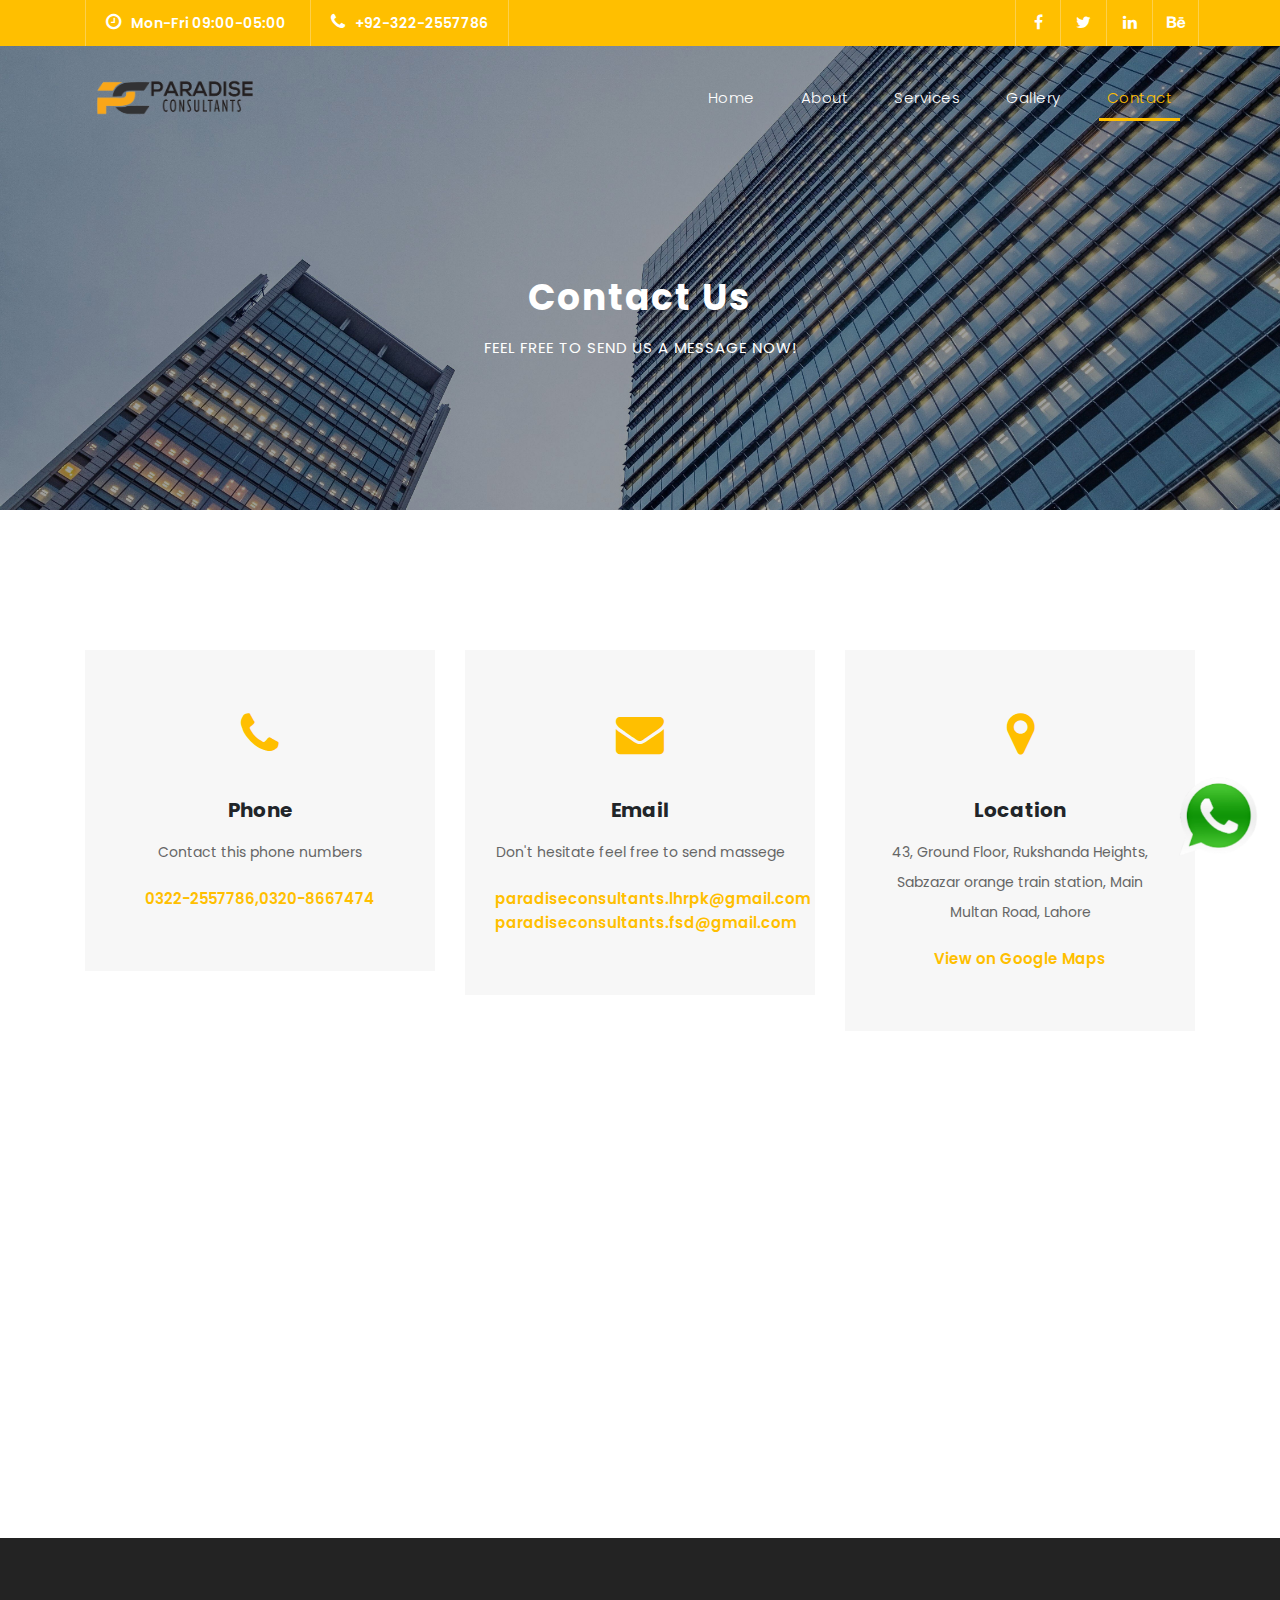
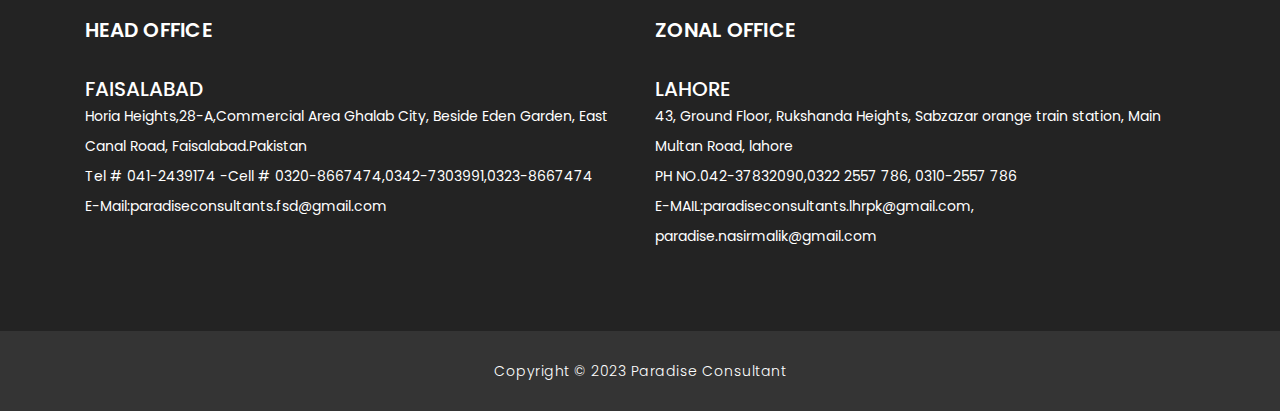
<file: contact.html>
<!DOCTYPE html>
<html lang="en">

  <head>

    <meta charset="utf-8">
    <meta name="viewport" content="width=device-width, initial-scale=1, shrink-to-fit=no">
    <meta name="description" content="">
    <meta name="author" content="TemplateMo">
    <link href="https://fonts.googleapis.com/css?family=Poppins:100,200,300,400,500,600,700,800,900&display=swap" rel="stylesheet">

    <title>Paradise Consultants</title>
      <!--shortcut logo-->
    <link rel="shortcut icon" type="image/png" href="assets/images/logo.png">
    <!-- Bootstrap core CSS -->
    <link href="vendor/bootstrap/css/bootstrap.min.css" rel="stylesheet">

    <!-- Additional CSS Files -->
    <link rel="stylesheet" href="assets/css/fontawesome.css">
    <link rel="stylesheet" href="assets/css/templatemo-finance-business.css">
    <link rel="stylesheet" href="assets/css/owl.css">
<!--

  paradise consultants
-->

    <style>
      .whatsapp_main
      {
        position: fixed;
        bottom: 40px;
        right: 20px;
        text-align: right;
        z-index: 10;
      }
    </style>
  </head>

  <body>

    <!-- ***** Preloader Start ***** -->
    <div id="preloader">
        <div class="jumper">
            <div></div>
            <div></div>
            <div></div>
        </div>
    </div>  
    <!-- ***** Preloader End ***** -->

    <!-- Header -->
    <div class="sub-header">
      <div class="container">
        <div class="row">
          <div class="col-md-8 col-xs-12">
            <ul class="left-info">
              <li><a href="#"><i class="fa fa-clock-o"></i>Mon-Fri 09:00-05:00</a></li>
              <li><a href="#"><i class="fa fa-phone"></i>+92-322-2557786</a></li>
            </ul>
          </div>
          <div class="col-md-4">
            <ul class="right-icons">
              <li><a href="#"><i class="fa fa-facebook"></i></a></li>
              <li><a href="#"><i class="fa fa-twitter"></i></a></li>
              <li><a href="#"><i class="fa fa-linkedin"></i></a></li>
              <li><a href="#"><i class="fa fa-behance"></i></a></li>
            </ul>
          </div>
        </div>
      </div>
    </div>
    
    <header class="">
      <nav class="navbar navbar-expand-lg">
        <div class="container">
          <a href="##"><img src="assets/images/logo.png" width="30%" class="logo_img"></a>
          <button class="navbar-toggler" type="button" data-toggle="collapse" data-target="#navbarResponsive" aria-controls="navbarResponsive" aria-expanded="false" aria-label="Toggle navigation">
            <span class="navbar-toggler-icon"></span>
          </button>
          <div class="collapse navbar-collapse" id="navbarResponsive">
            <ul class="navbar-nav ml-auto">
              <li class="nav-item">
                <a class="nav-link" href="index.html">Home
                  <span class="sr-only">(current)</span>
                </a>
              </li>
              <li class="nav-item">
                <a class="nav-link" href="about.html">About</a>
              </li>
              <li class="nav-item">
                <a class="nav-link" href="services.html">Services</a>
              </li>
              <li class="nav-item">
                <a class="nav-link" href="gallery.html">Gallery</a>
              </li>
              <li class="nav-item active">
                <a class="nav-link" href="contact.html">Contact</a>
              </li>
            </ul>
          </div>
        </div>
      </nav>
    </header>

    <div class="whatsapp_main">
      <a href="https://wa.me/+923222557786" target="_blank"><img src="whatsapp.png" width="17%" class="whatsapp_img"></a>
      </div>

    <!-- Page Content -->
    <div class="page-heading header-text">
      <div class="container">
        <div class="row">
          <div class="col-md-12">
            <h1>Contact Us</h1>
            <span>feel free to send us a message now!</span>
          </div>
        </div>
      </div>
    </div>

    <div class="contact-information">
      <div class="container">
        <div class="row">
          <div class="col-md-4">
            <div class="contact-item">
              <i class="fa fa-phone"></i>
              <h4>Phone</h4>
              <p>Contact this phone numbers</p>
              <a href="#">0322-2557786,0320-8667474</a>
            </div>
          </div>
          <div class="col-md-4">
            <div class="contact-item">
              <i class="fa fa-envelope"></i>
              <h4>Email</h4>
              <p>Don't hesitate feel free to send massege</p>
              <a href="#">paradiseconsultants.lhrpk@gmail.com</a>
              <a href="#">paradiseconsultants.fsd@gmail.com</a>
            </div>
          </div>
          <div class="col-md-4">
            <div class="contact-item">
              <i class="fa fa-map-marker"></i>
              <h4>Location</h4>
              <p>43, Ground Floor, Rukshanda Heights, Sabzazar orange train station, Main Multan Road, Lahore</p>
              <a href="https://www.google.com/maps/dir//paradise+consultants/data=!4m6!4m5!1m1!4e2!1m2!1m1!1s0x3919037c3390cbd1:0xe512751f7c2b54b0?sa=X&ved=2ahUKEwinz62775yBAxWzQaQEHWAeBngQ9Rd6BAg_EAA&hl=en&ved=2ahUKEwinz62775yBAxWzQaQEHWAeBngQ9Rd6BAhIEAQ">View on Google Maps</a>
            </div>
          </div>
        </div>
      </div>
    </div>

   

    <div id="map">
<!-- How to change your own map point
	1. Go to Google Maps
	2. Click on your location point
	3. Click "Share" and choose "Embed map" tab
	4. Copy only URL and paste it within the src="" field below
-->
      <iframe src="https://maps.google.com/maps?q=Av.+Lúcio+Costa,+Rio+de+Janeiro+-+RJ,+Brazil&t=&z=13&ie=UTF8&iwloc=&output=embed" width="100%" height="500px" frameborder="0" style="border:0" allowfullscreen></iframe>
    </div>

    <!-- Footer Starts Here -->
    <footer>
      <div class="container">
        <div class="row">
          <div class="col-md-6 footer-item">
            <h4>HEAD OFFICE</h4>
            <h5>FAISALABAD</h5>
            <p>Horia Heights,28-A,Commercial Area Ghalab City, Beside Eden Garden, East Canal Road, Faisalabad.Pakistan
            <p>Tel # 041-2439174 -Cell # 0320-8667474,0342-7303991,0323-8667474
            <p>E-Mail:paradiseconsultants.fsd@gmail.com
              
            </p>
            
          </div>
          
          <div class="col-md-6 footer-item">
            <h4>ZONAL OFFICE</h4>
            <h5>LAHORE</h5>
            <p>43, Ground Floor, Rukshanda Heights, Sabzazar orange train station, Main Multan Road, lahore
            <p>PH NO.042-37832090,0322 2557 786, 0310-2557 786
            <p>E-MAIL:paradiseconsultants.lhrpk@gmail.com, paradise.nasirmalik@gmail.com
            </p>
            
          </div>   
         
      
        </div>
      </div>
    </footer>
    
    <div class="sub-footer">
      <div class="container">
        <div class="row">
          <div class="col-md-12">
            <p>Copyright &copy; 2023 Paradise Consultant
            
             <a rel="nofollow noopener" href="##" target="_blank"></a></p>
          </div>
        </div>
      </div>
    </div>

    <!-- Bootstrap core JavaScript -->
    <script src="vendor/jquery/jquery.min.js"></script>
    <script src="vendor/bootstrap/js/bootstrap.bundle.min.js"></script>

    <!-- Additional Scripts -->
    <script src="assets/js/custom.js"></script>
    <script src="assets/js/owl.js"></script>
    <script src="assets/js/slick.js"></script>
    <script src="assets/js/accordions.js"></script>

    <script language = "text/Javascript"> 
      cleared[0] = cleared[1] = cleared[2] = 0; //set a cleared flag for each field
      function clearField(t){                   //declaring the array outside of the
      if(! cleared[t.id]){                      // function makes it static and global
          cleared[t.id] = 1;  // you could use true and false, but that's more typing
          t.value='';         // with more chance of typos
          t.style.color='#fff';
          }
      }
    </script>

  </body>
</html>
</file>
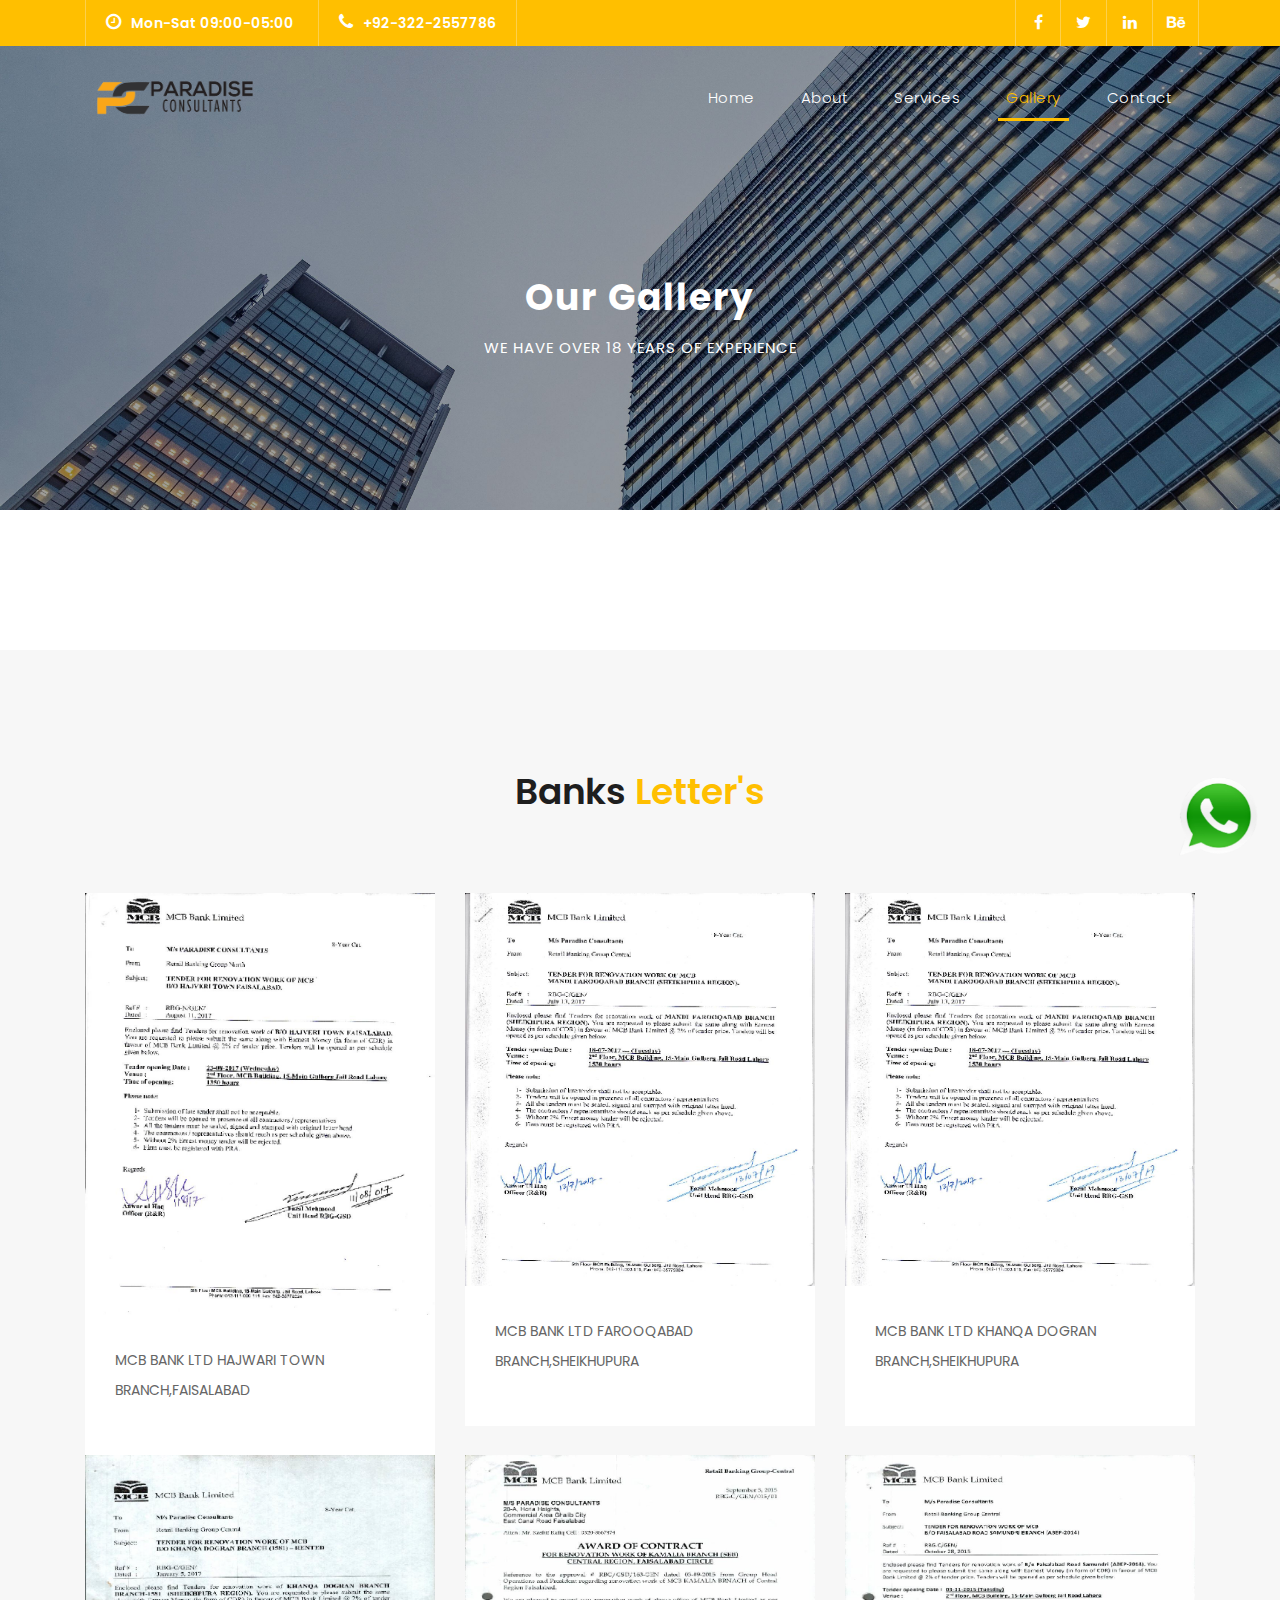
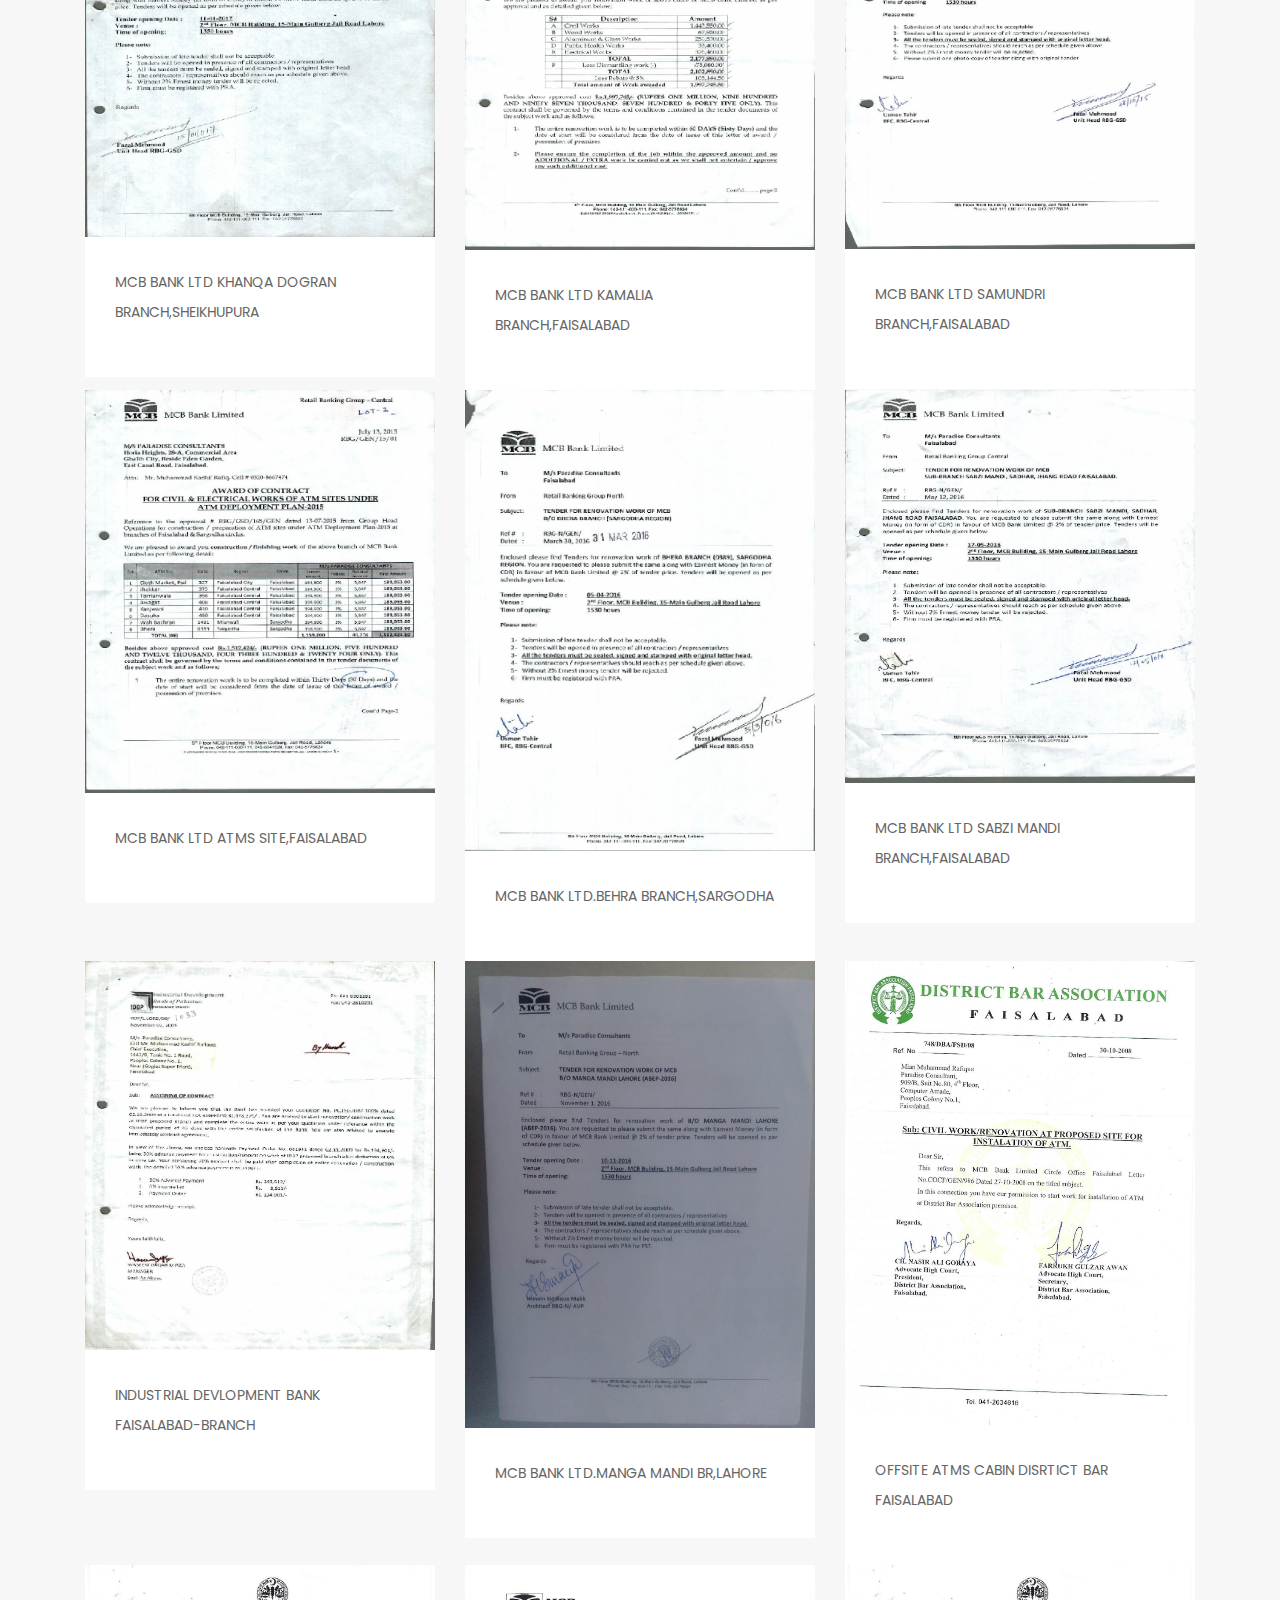
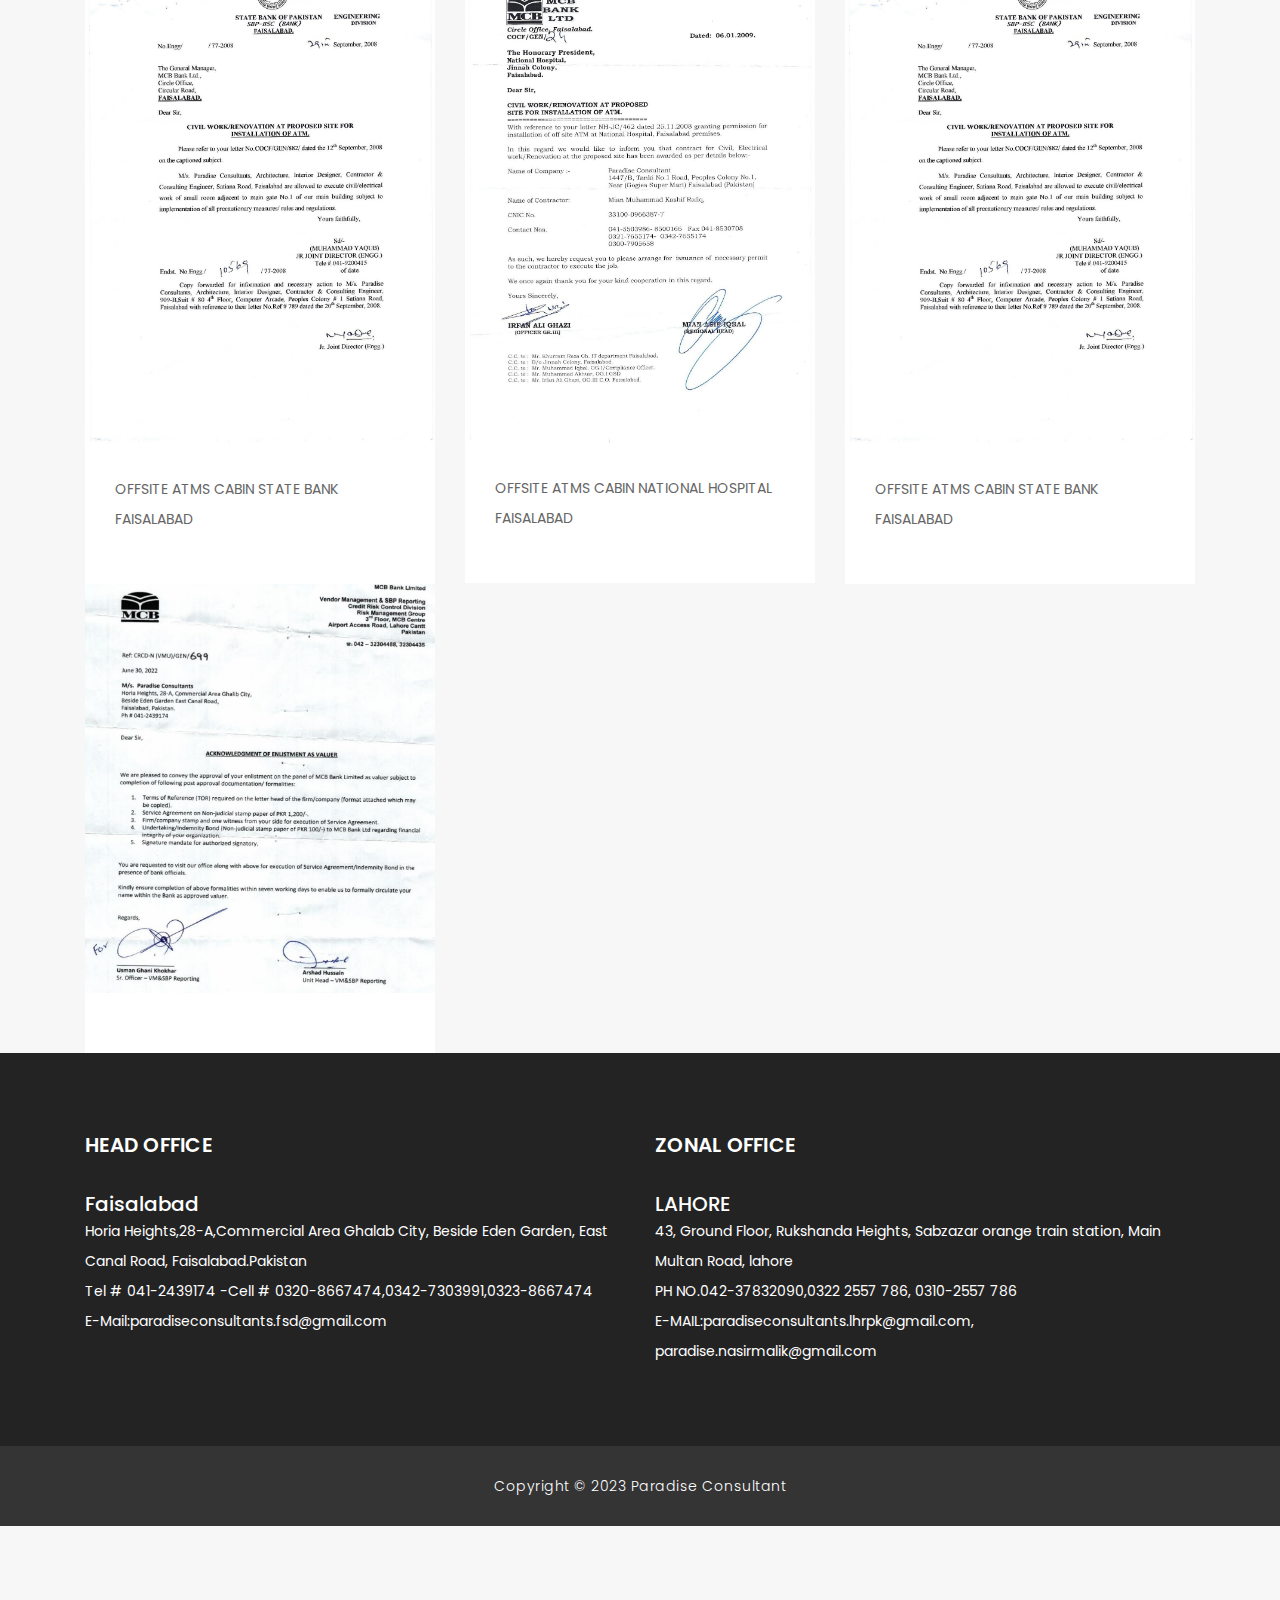
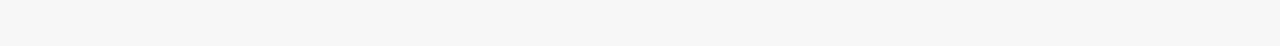
<file: gallery.html>
<!DOCTYPE html>
<html lang="en">

  <head>

    <meta charset="utf-8">
    <meta name="viewport" content="width=device-width, initial-scale=1, shrink-to-fit=no">
    <meta name="description" content="">
    <meta name="author" content="TemplateMo">
    <link href="https://fonts.googleapis.com/css?family=Poppins:100,200,300,400,500,600,700,800,900&display=swap" rel="stylesheet">

    <title>Paradise Consultant</title>
      <!--shortcut logo-->
    <link rel="shortcut icon" type="image/png" href="assets/images/logo.png">
    <!-- Bootstrap core CSS -->
    <link href="vendor/bootstrap/css/bootstrap.min.css" rel="stylesheet">

    <!-- Additional CSS Files -->
    <link rel="stylesheet" href="assets/css/fontawesome.css">
    <link rel="stylesheet" href="assets/css/templatemo-finance-business.css">
    <link rel="stylesheet" href="assets/css/owl.css">
<!--

  paradise consultant

-->

  <style>
      .whatsapp_main
      {
        position: fixed;
        bottom: 40px;
        right: 20px;
        text-align: right;
        z-index: 10;
      }
    </style>
  </head>

  <body>

    <!-- ***** Preloader Start ***** -->
    <div id="preloader">
        <div class="jumper">
            <div></div>
            <div></div>
            <div></div>
        </div>
    </div>  
    <!-- ***** Preloader End ***** -->

    <!-- Header -->
    <div class="sub-header">
      <div class="container">
        <div class="row">
          <div class="col-md-8 col-xs-12">
            <ul class="left-info">
              <li><a href="#"><i class="fa fa-clock-o"></i>Mon-Sat 09:00-05:00</a></li>
              <li><a href="#"><i class="fa fa-phone"></i>+92-322-2557786</a></li>
            </ul>
          </div>
          <div class="col-md-4">
            <ul class="right-icons">
              <li><a href="#"><i class="fa fa-facebook"></i></a></li>
              <li><a href="#"><i class="fa fa-twitter"></i></a></li>
              <li><a href="#"><i class="fa fa-linkedin"></i></a></li>
              <li><a href="#"><i class="fa fa-behance"></i></a></li>
            </ul>
          </div>
        </div>
      </div>
    </div>
    
    <header class="">
      <nav class="navbar navbar-expand-lg">
        <div class="container">
          <a href="##"><img src="assets/images/logo.png" width="30%" class="logo_img"></a>
          <button class="navbar-toggler" type="button" data-toggle="collapse" data-target="#navbarResponsive" aria-controls="navbarResponsive" aria-expanded="false" aria-label="Toggle navigation">
            <span class="navbar-toggler-icon"></span>
          </button>
          <div class="collapse navbar-collapse" id="navbarResponsive">
            <ul class="navbar-nav ml-auto">
              <li class="nav-item">
                <a class="nav-link" href="index.html">Home
                  <span class="sr-only">(current)</span>
                </a>
              </li>
              <li class="nav-item">
                <a class="nav-link" href="about.html">About</a>
              </li>
              <li class="nav-item">
                <a class="nav-link" href="services.html">Services</a>
              </li>
              <li class="nav-item active">
                <a class="nav-link" href="gallery.html">Gallery</a>
              </li>
              <li class="nav-item">
                <a class="nav-link" href="contact.html">Contact</a>
              </li>
            </ul>
          </div>
        </div>
      </nav>
    </header>

      <div class="whatsapp_main">
      <a href="https://wa.me/+923222557786" target="_blank"><img src="whatsapp.png" width="17%" class="whatsapp_img"></a>
      </div>

    <!-- Page Content -->
    <div class="page-heading header-text">
      <div class="container">
        <div class="row">
          <div class="col-md-12">
            <h1>Our Gallery</h1>
            <span>We have over 18 years of experience</span>
          </div>
        </div>
      </div>
    </div>
   
    

    <div class="team">
      <div class="container">
       
        <div class="row">
          <div class="col-md-12">
            <div class="section-heading">
              <h2>Banks <em>Letter's</em></h2>
              <span></span>
            </div>
          </div>
          <div class="col-md-4">
            <div class="team-item">
              <img src="assets/images/bank.jpg" alt="">
              <div class="down-content">
                <p>MCB BANK LTD HAJWARI TOWN BRANCH,FAISALABAD</p>
              </div>
            </div>
          </div>
          <div class="col-md-4">
            <div class="team-item">
              <img src="assets/images/bank1.jpg" alt="">
              <div class="down-content">
                <p>MCB BANK LTD FAROOQABAD BRANCH,SHEIKHUPURA</p>
              </div>
            </div>
          </div>
          <div class="col-md-4">
            <div class="team-item">
              <img src="assets/images/bank2.jpg" alt="">
              <div class="down-content">
                <p> MCB BANK LTD KHANQA DOGRAN BRANCH,SHEIKHUPURA</p>
              </div>
            </div>
          </div>
          <div class="col-md-4">
            <div class="team-item">
              <img src="assets/images/bank3.jpg" alt="">
              <div class="down-content">
                <p>MCB BANK LTD KHANQA DOGRAN BRANCH,SHEIKHUPURA</p>
              </div>
            </div>
          </div>
           <div class="col-md-4">
            <div class="team-item">
              <img src="assets/images/bank4.jpg" alt="">
              <div class="down-content">
                <p>MCB BANK LTD KAMALIA BRANCH,FAISALABAD</p>
              </div>
            </div>
          </div>
           <div class="col-md-4">
            <div class="team-item">
              <img src="assets/images/bank5.jpg" alt="">
              <div class="down-content">
                <p>MCB BANK LTD SAMUNDRI BRANCH,FAISALABAD</p>
              </div>
            </div>
          </div>
           <div class="col-md-4">
            <div class="team-item">
              <img src="assets/images/bank6.jpg" alt="">
              <div class="down-content">
                <p>MCB BANK LTD ATMS SITE,FAISALABAD</p>
              </div>
            </div>
          </div>
           <div class="col-md-4">
            <div class="team-item">
              <img src="assets/images/bank7.jpg" alt="">
              <div class="down-content">
                <p>MCB BANK LTD.BEHRA BRANCH,SARGODHA</p>
              </div>
            </div>
          </div>
           <div class="col-md-4">
            <div class="team-item">
              <img src="assets/images/bank8.jpg" alt="">
              <div class="down-content">
                <p>MCB BANK LTD SABZI MANDI BRANCH,FAISALABAD</p>
              </div>
            </div>
          </div>
           <div class="col-md-4">
            <div class="team-item">
              <img src="assets/images/bank9.jpg" alt="">
              <div class="down-content">
                <p>INDUSTRIAL DEVLOPMENT BANK FAISALABAD-BRANCH</p>
              </div>
            </div>
          </div>
          <div class="col-md-4">
            <div class="team-item">
              <img src="assets/images/bank10.jpg" alt="">
              <div class="down-content">
                <p>MCB BANK LTD.MANGA MANDI BR,LAHORE</p>
              </div>
            </div>
          </div>
        <div class="col-md-4">
            <div class="team-item">
              <img src="assets/images/bank11.jpg" alt="">
              <div class="down-content">
                <p>OFFSITE ATMS CABIN DISRTICT BAR FAISALABAD</p>
              </div>
            </div>
          </div>
          <div class="col-md-4">
            <div class="team-item">
              <img src="assets/images/bank12.jpg" alt="">
              <div class="down-content">
                <p>OFFSITE ATMS CABIN STATE BANK FAISALABAD</p>
              </div>
            </div>
          </div>
          <div class="col-md-4">
            <div class="team-item">
              <img src="assets/images/bank13.jpg" alt="">
              <div class="down-content">
                <p>OFFSITE ATMS CABIN NATIONAL HOSPITAL FAISALABAD</p>
              </div>
            </div>
          </div>
          <div class="col-md-4">
            <div class="team-item">
              <img src="assets/images/bank12.jpg" alt="">
              <div class="down-content">
                <p>OFFSITE ATMS CABIN STATE BANK FAISALABAD</p>
              </div>
            </div>
          </div>
          <div class="col-md-4">
            <div class="team-item">
              <img src="assets/images/bank15.jpg" alt="">
              <div class="down-content">
              </div>
            </div>
          </div>
        </div>
    </div>

    
       
        
   

    <!-- Footer Starts Here -->
    <footer>
      <div class="container">
        <div class="row">
          <div class="col-md-6 footer-item">
            <h4>HEAD OFFICE</h4>
            <h5>Faisalabad</h5>
            <p>Horia Heights,28-A,Commercial Area Ghalab City, Beside Eden Garden, East Canal Road, Faisalabad.Pakistan
            <p>Tel # 041-2439174 -Cell # 0320-8667474,0342-7303991,0323-8667474
            <p>E-Mail:paradiseconsultants.fsd@gmail.com
              
            </p>
            
          </div>
          
          <div class="col-md-6 footer-item">
            <h4>ZONAL OFFICE</h4>
            <h5>LAHORE</h5>
            <p>43, Ground Floor, Rukshanda Heights, Sabzazar orange train station, Main Multan Road, lahore
            <p>PH NO.042-37832090,0322 2557 786, 0310-2557 786
            <p>E-MAIL:paradiseconsultants.lhrpk@gmail.com, paradise.nasirmalik@gmail.com
            </p>
            
          </div>   
         
      
        </div>
      </div>
    </footer>
    
    <div class="sub-footer">
      <div class="container">
        <div class="row">
          <div class="col-md-12">
            <p>Copyright &copy; 2023 Paradise Consultant
            
             <a rel="nofollow noopener" href="##" target="_blank"></a></p>
          </div>
        </div>
      </div>
    </div>
   

    <!-- Bootstrap core JavaScript -->
    <script src="vendor/jquery/jquery.min.js"></script>
    <script src="vendor/bootstrap/js/bootstrap.bundle.min.js"></script>

    <!-- Additional Scripts -->
    <script src="assets/js/custom.js"></script>
    <script src="assets/js/owl.js"></script>
    <script src="assets/js/slick.js"></script>
    <script src="assets/js/accordions.js"></script>

    <script language = "text/Javascript"> 
      cleared[0] = cleared[1] = cleared[2] = 0; //set a cleared flag for each field
      function clearField(t){                   //declaring the array outside of the
      if(! cleared[t.id]){                      // function makes it static and global
          cleared[t.id] = 1;  // you could use true and false, but that's more typing
          t.value='';         // with more chance of typos
          t.style.color='#fff';
          }
      }
    </script>

  </body>
</html>
</file>
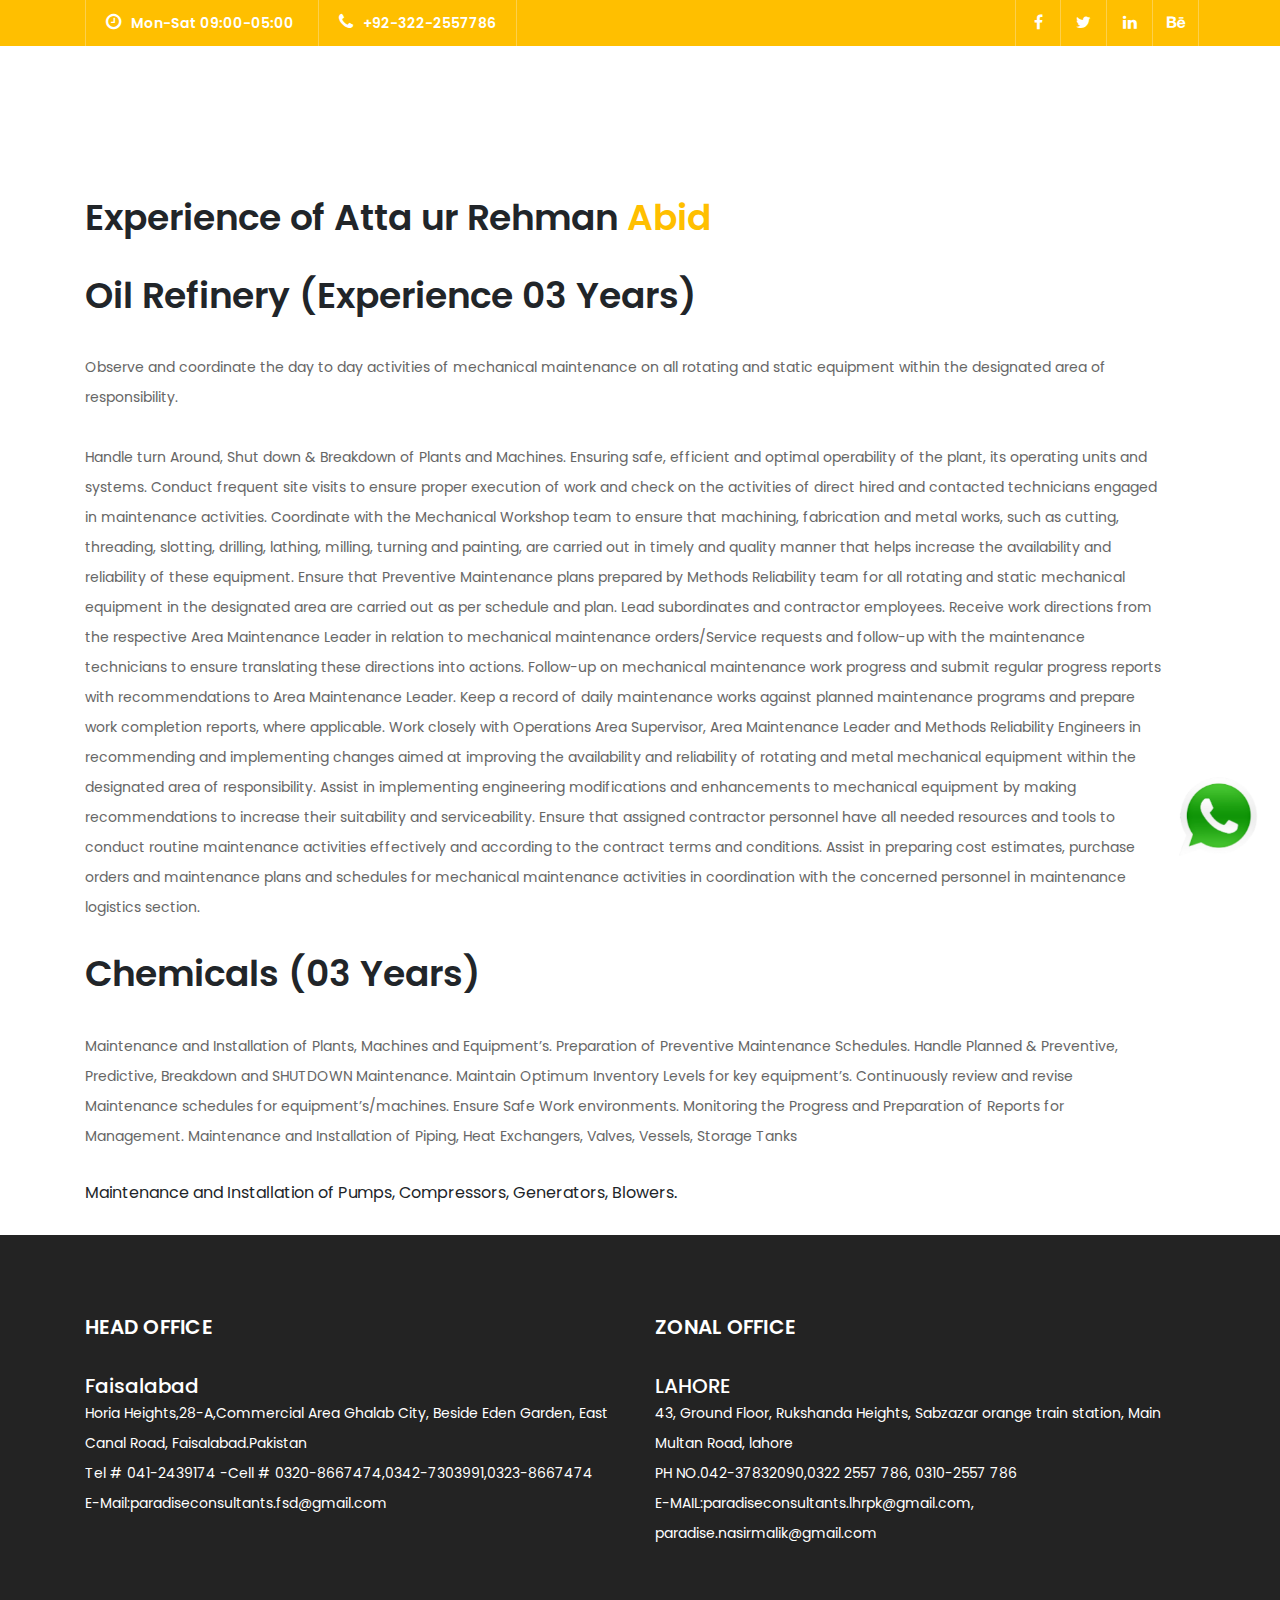
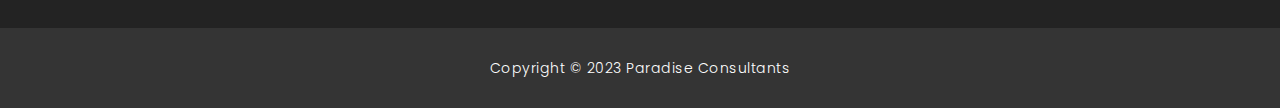
<file: read.html>
<!DOCTYPE html>
<html lang="en">

  <head>

    <meta charset="utf-8">
    <meta name="viewport" content="width=device-width, initial-scale=1, shrink-to-fit=no">
    <meta name="description" content="">
    <meta name="author" content="TemplateMo">
    <link href="https://fonts.googleapis.com/css?family=Poppins:100,200,300,400,500,600,700,800,900&display=swap" rel="stylesheet">

    <title>Paradise Consultant</title>
      <!--shortcut logo-->
    <link rel="shortcut icon" type="image/png" href="assets/images/logo.png">
    <!-- Bootstrap core CSS -->
    <link href="vendor/bootstrap/css/bootstrap.min.css" rel="stylesheet">

    <!-- Additional CSS Files -->
    <link rel="stylesheet" href="assets/css/fontawesome.css">
    <link rel="stylesheet" href="assets/css/paradise.css">
    <link rel="stylesheet" href="assets/css/owl.css">
<!--

  paradise consultants

-->

  <style>
      .whatsapp_main
      {
        position: fixed;
        bottom: 40px;
        right: 20px;
        text-align: right;
        z-index: 10;
      }
    </style>
  </head>

  <body>

    <!-- ***** Preloader Start ***** -->
    <div id="preloader">
        <div class="jumper">
            <div></div>
            <div></div>
            <div></div>
        </div>
    </div>  
    <!-- ***** Preloader End ***** -->

    <!-- Header -->
    <div class="sub-header">
      <div class="container">
        <div class="row">
          <div class="col-md-8 col-xs-12">
            <ul class="left-info">
              <li><a href="#"><i class="fa fa-clock-o"></i>Mon-Sat 09:00-05:00</a></li>
              <li><a href="#"><i class="fa fa-phone"></i>+92-322-2557786</a></li>
            </ul>
          </div>
          <div class="col-md-4">
            <ul class="right-icons">
              <li><a href="#"><i class="fa fa-facebook"></i></a></li>
              <li><a href="#"><i class="fa fa-twitter"></i></a></li>
              <li><a href="#"><i class="fa fa-linkedin"></i></a></li>
              <li><a href="#"><i class="fa fa-behance"></i></a></li>
            </ul>
          </div>
        </div>
      </div>
    </div>
    
    

      <div class="whatsapp_main">
      <a href="https://wa.me/+923222557786" target="_blank"><img src="whatsapp.png" width="17%" class="whatsapp_img"></a>
      </div>

    <!-- Page Content -->
    

    <div class="more-info about-info">
      <div class="container">
        <div class="row">
          <div class="col-md-12">
            <div class="more-info-content">
              <div class="row">
                <div class="col-md-12 align-self-center">
                  <div class="right-content">
                    <span></span>
                    <h2>Experience of Atta ur Rehman <em>Abid</em></h2>
                    <h2>Oil Refinery (Experience 03 Years)<em></em></h2>
                    <p>Observe and coordinate the day to day activities of mechanical maintenance on all rotating and static equipment within the designated area of responsibility.
                <p>Handle turn Around, Shut down & Breakdown of Plants and Machines.
                Ensuring safe, efficient and optimal operability of the plant, its operating units and systems.
                Conduct frequent site visits to ensure proper execution of work and check on the activities of direct hired and contacted technicians engaged in maintenance activities.
                Coordinate with the Mechanical Workshop team to ensure that machining, fabrication and metal works, such as cutting, threading, slotting, drilling, lathing, milling, turning and painting, are carried out in timely and quality manner that helps increase the availability and reliability of these equipment.
                Ensure that Preventive Maintenance plans prepared by Methods Reliability team for all rotating and static mechanical equipment in the designated area are carried out as per schedule and plan.
                Lead subordinates and contractor employees.
                Receive work directions from the respective Area Maintenance Leader in relation to mechanical maintenance orders/Service requests and follow-up with the maintenance technicians to ensure translating these directions into actions.
                Follow-up on mechanical maintenance work progress and submit regular progress reports with recommendations to Area Maintenance Leader. Keep a record of daily maintenance works against planned maintenance programs and prepare work completion reports, where applicable.
                Work closely with Operations Area Supervisor, Area Maintenance Leader and Methods Reliability Engineers in recommending and implementing changes aimed at improving the availability and reliability of rotating and metal mechanical equipment within the designated area of responsibility.
                Assist in implementing engineering modifications and enhancements to mechanical equipment by making recommendations to increase their suitability and serviceability.
                Ensure that assigned contractor personnel have all needed resources and tools to conduct routine maintenance activities effectively and according to the contract terms and conditions. 
                Assist in preparing cost estimates, purchase orders and maintenance plans and schedules for mechanical maintenance activities in coordination with the concerned personnel in maintenance logistics section.</p>
                <h2>Chemicals (03 Years)<em></em></h2> 
                <p>Maintenance and Installation of Plants, Machines and Equipment’s.
                Preparation of Preventive Maintenance Schedules.
                Handle Planned & Preventive, Predictive, Breakdown and SHUTDOWN  Maintenance.
                Maintain Optimum Inventory Levels for key equipment’s.
                Continuously review and revise Maintenance schedules for equipment’s/machines.
                Ensure Safe Work environments.
                Monitoring the Progress and Preparation of Reports for Management.
                Maintenance and Installation of Piping, Heat Exchangers, Valves, Vessels, Storage Tanks</p>
                Maintenance and Installation of Pumps, Compressors, Generators, Blowers.
                </p>
                  </div>
                </div>
               
              </div>
            </div>
          </div>
        </div>
      </div>
    </div>

    
    

    <!-- Footer Starts Here -->
    <footer>
      <div class="container">
        <div class="row">
          <div class="col-md-6 footer-item">
            <h4>HEAD OFFICE</h4>
            <h5>Faisalabad</h5>
            <p>Horia Heights,28-A,Commercial Area Ghalab City, Beside Eden Garden, East Canal Road, Faisalabad.Pakistan
            <p>Tel # 041-2439174 -Cell # 0320-8667474,0342-7303991,0323-8667474
            <p>E-Mail:paradiseconsultants.fsd@gmail.com
            </p>
           
          </div>
          
        <div class="col-md-6 footer-item">
            <h4>ZONAL OFFICE</h4>
            <h5>LAHORE</h5>
            <p>43, Ground Floor, Rukshanda Heights, Sabzazar orange train station, Main Multan Road, lahore
            <p>PH NO.042-37832090,0322 2557 786, 0310-2557 786
            <p>E-MAIL:paradiseconsultants.lhrpk@gmail.com, paradise.nasirmalik@gmail.com
            </p>
            
          </div>   

        </div>
      </div>
    </footer>
    
    <div class="sub-footer">
      <div class="container">
        <div class="row">
          <div class="col-md-12">
            <p>Copyright &copy; 2023 Paradise Consultants
            
             <a rel="nofollow noopener" href="##" target="_blank"></a></p>
          </div>
        </div>
      </div>
    </div>

    <!-- Bootstrap core JavaScript -->
    <script src="vendor/jquery/jquery.min.js"></script>
    <script src="vendor/bootstrap/js/bootstrap.bundle.min.js"></script>

    <!-- Additional Scripts -->
    <script src="assets/js/custom.js"></script>
    <script src="assets/js/owl.js"></script>
    <script src="assets/js/slick.js"></script>
    <script src="assets/js/accordions.js"></script>

    <script language = "text/Javascript"> 
      cleared[0] = cleared[1] = cleared[2] = 0; //set a cleared flag for each field
      function clearField(t){                   //declaring the array outside of the
      if(! cleared[t.id]){                      // function makes it static and global
          cleared[t.id] = 1;  // you could use true and false, but that's more typing
          t.value='';         // with more chance of typos
          t.style.color='#fff';
          }
      }
    </script>

  </body>
</html>
</file>
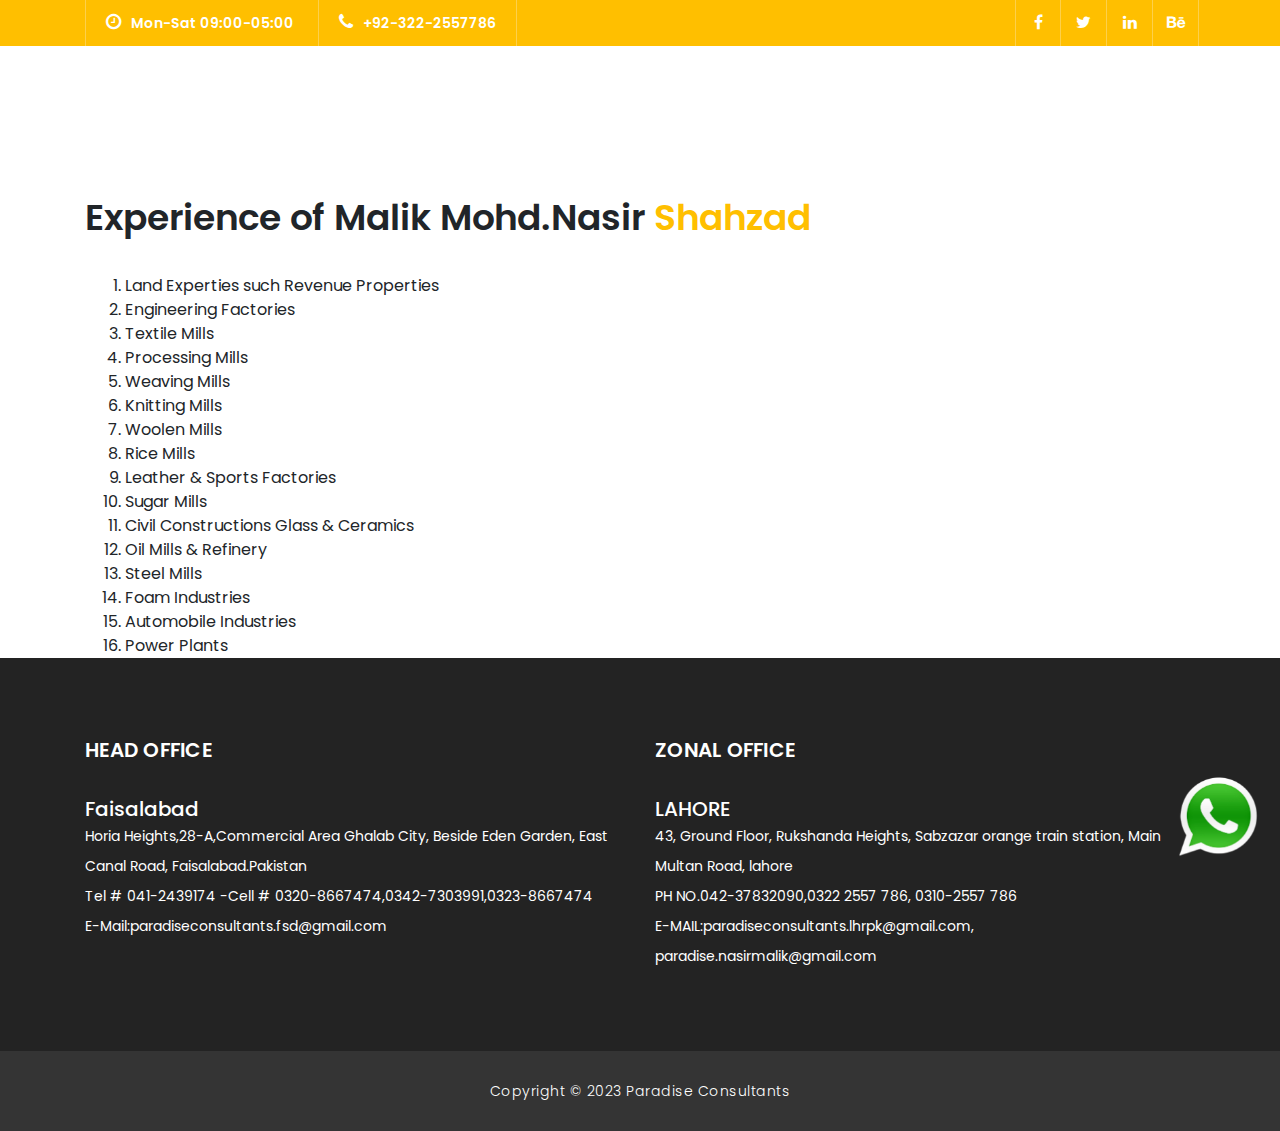
<file: read1.html>
<!DOCTYPE html>
<html lang="en">

  <head>

    <meta charset="utf-8">
    <meta name="viewport" content="width=device-width, initial-scale=1, shrink-to-fit=no">
    <meta name="description" content="">
    <meta name="author" content="TemplateMo">
    <link href="https://fonts.googleapis.com/css?family=Poppins:100,200,300,400,500,600,700,800,900&display=swap" rel="stylesheet">

    <title>Paradise Consultant</title>
      <!--shortcut logo-->
    <link rel="shortcut icon" type="image/png" href="assets/images/logo.png">
    <!-- Bootstrap core CSS -->
    <link href="vendor/bootstrap/css/bootstrap.min.css" rel="stylesheet">

    <!-- Additional CSS Files -->
    <link rel="stylesheet" href="assets/css/fontawesome.css">
    <link rel="stylesheet" href="assets/css/paradise.css">
    <link rel="stylesheet" href="assets/css/owl.css">
<!--

  paradise consultants

-->

  <style>
      .whatsapp_main
      {
        position: fixed;
        bottom: 40px;
        right: 20px;
        text-align: right;
        z-index: 10;
      }
    </style>
  </head>

  <body>

    <!-- ***** Preloader Start ***** -->
    <div id="preloader">
        <div class="jumper">
            <div></div>
            <div></div>
            <div></div>
        </div>
    </div>  
    <!-- ***** Preloader End ***** -->

    <!-- Header -->
    <div class="sub-header">
      <div class="container">
        <div class="row">
          <div class="col-md-8 col-xs-12">
            <ul class="left-info">
              <li><a href="#"><i class="fa fa-clock-o"></i>Mon-Sat 09:00-05:00</a></li>
              <li><a href="#"><i class="fa fa-phone"></i>+92-322-2557786</a></li>
            </ul>
          </div>
          <div class="col-md-4">
            <ul class="right-icons">
              <li><a href="#"><i class="fa fa-facebook"></i></a></li>
              <li><a href="#"><i class="fa fa-twitter"></i></a></li>
              <li><a href="#"><i class="fa fa-linkedin"></i></a></li>
              <li><a href="#"><i class="fa fa-behance"></i></a></li>
            </ul>
          </div>
        </div>
      </div>
    </div>
    
    

      <div class="whatsapp_main">
      <a href="https://wa.me/+923222557786" target="_blank"><img src="whatsapp.png" width="17%" class="whatsapp_img"></a>
      </div>

    <!-- Page Content -->
    

    <div class="more-info about-info">
      <div class="container">
        <div class="row">
          <div class="col-md-12">
            <div class="more-info-content">
              <div class="row">
                <div class="col-md-12 align-self-center">
                  <div class="right-content">
                    <span></span>
                    <h2>Experience of Malik Mohd.Nasir <em>Shahzad</em></h2>
                    <ul>
                      <ol>
                        <li>Land Experties such Revenue Properties</li>
                        <li>Engineering Factories</li>
                        <li>Textile Mills</li>
                        <li>Processing Mills</li>
                        <li>Weaving Mills</li>
                        <li>Knitting Mills</li>
                        <li>Woolen Mills</li>
                        <li>Rice Mills</li>
                        <li>Leather & Sports Factories</li>
                        <li>Sugar Mills</li>
                        <li>Civil Constructions Glass & Ceramics</li>
                        <li>Oil Mills & Refinery</li>
                        <li>Steel Mills</li>
                        <li>Foam Industries</li>
                        <li>Automobile Industries</li>
                        <li>Power Plants</li>
                      </ol>
                    </ul>
                  </div>
                </div>
               
              </div>
            </div>
          </div>
        </div>
      </div>
    </div>

    
    

    <!-- Footer Starts Here -->
    <footer>
      <div class="container">
        <div class="row">
          <div class="col-md-6 footer-item">
            <h4>HEAD OFFICE</h4>
            <h5>Faisalabad</h5>
            <p>Horia Heights,28-A,Commercial Area Ghalab City, Beside Eden Garden, East Canal Road, Faisalabad.Pakistan
            <p>Tel # 041-2439174 -Cell # 0320-8667474,0342-7303991,0323-8667474
            <p>E-Mail:paradiseconsultants.fsd@gmail.com
            </p>
           
          </div>
          
        <div class="col-md-6 footer-item">
            <h4>ZONAL OFFICE</h4>
            <h5>LAHORE</h5>
            <p>43, Ground Floor, Rukshanda Heights, Sabzazar orange train station, Main Multan Road, lahore
            <p>PH NO.042-37832090,0322 2557 786, 0310-2557 786
            <p>E-MAIL:paradiseconsultants.lhrpk@gmail.com, paradise.nasirmalik@gmail.com
            </p>
            
          </div>   

        </div>
      </div>
    </footer>
    
    <div class="sub-footer">
      <div class="container">
        <div class="row">
          <div class="col-md-12">
            <p>Copyright &copy; 2023 Paradise Consultants
            
             <a rel="nofollow noopener" href="##" target="_blank"></a></p>
          </div>
        </div>
      </div>
    </div>

    <!-- Bootstrap core JavaScript -->
    <script src="vendor/jquery/jquery.min.js"></script>
    <script src="vendor/bootstrap/js/bootstrap.bundle.min.js"></script>

    <!-- Additional Scripts -->
    <script src="assets/js/custom.js"></script>
    <script src="assets/js/owl.js"></script>
    <script src="assets/js/slick.js"></script>
    <script src="assets/js/accordions.js"></script>

    <script language = "text/Javascript"> 
      cleared[0] = cleared[1] = cleared[2] = 0; //set a cleared flag for each field
      function clearField(t){                   //declaring the array outside of the
      if(! cleared[t.id]){                      // function makes it static and global
          cleared[t.id] = 1;  // you could use true and false, but that's more typing
          t.value='';         // with more chance of typos
          t.style.color='#fff';
          }
      }
    </script>

  </body>
</html>
</file>
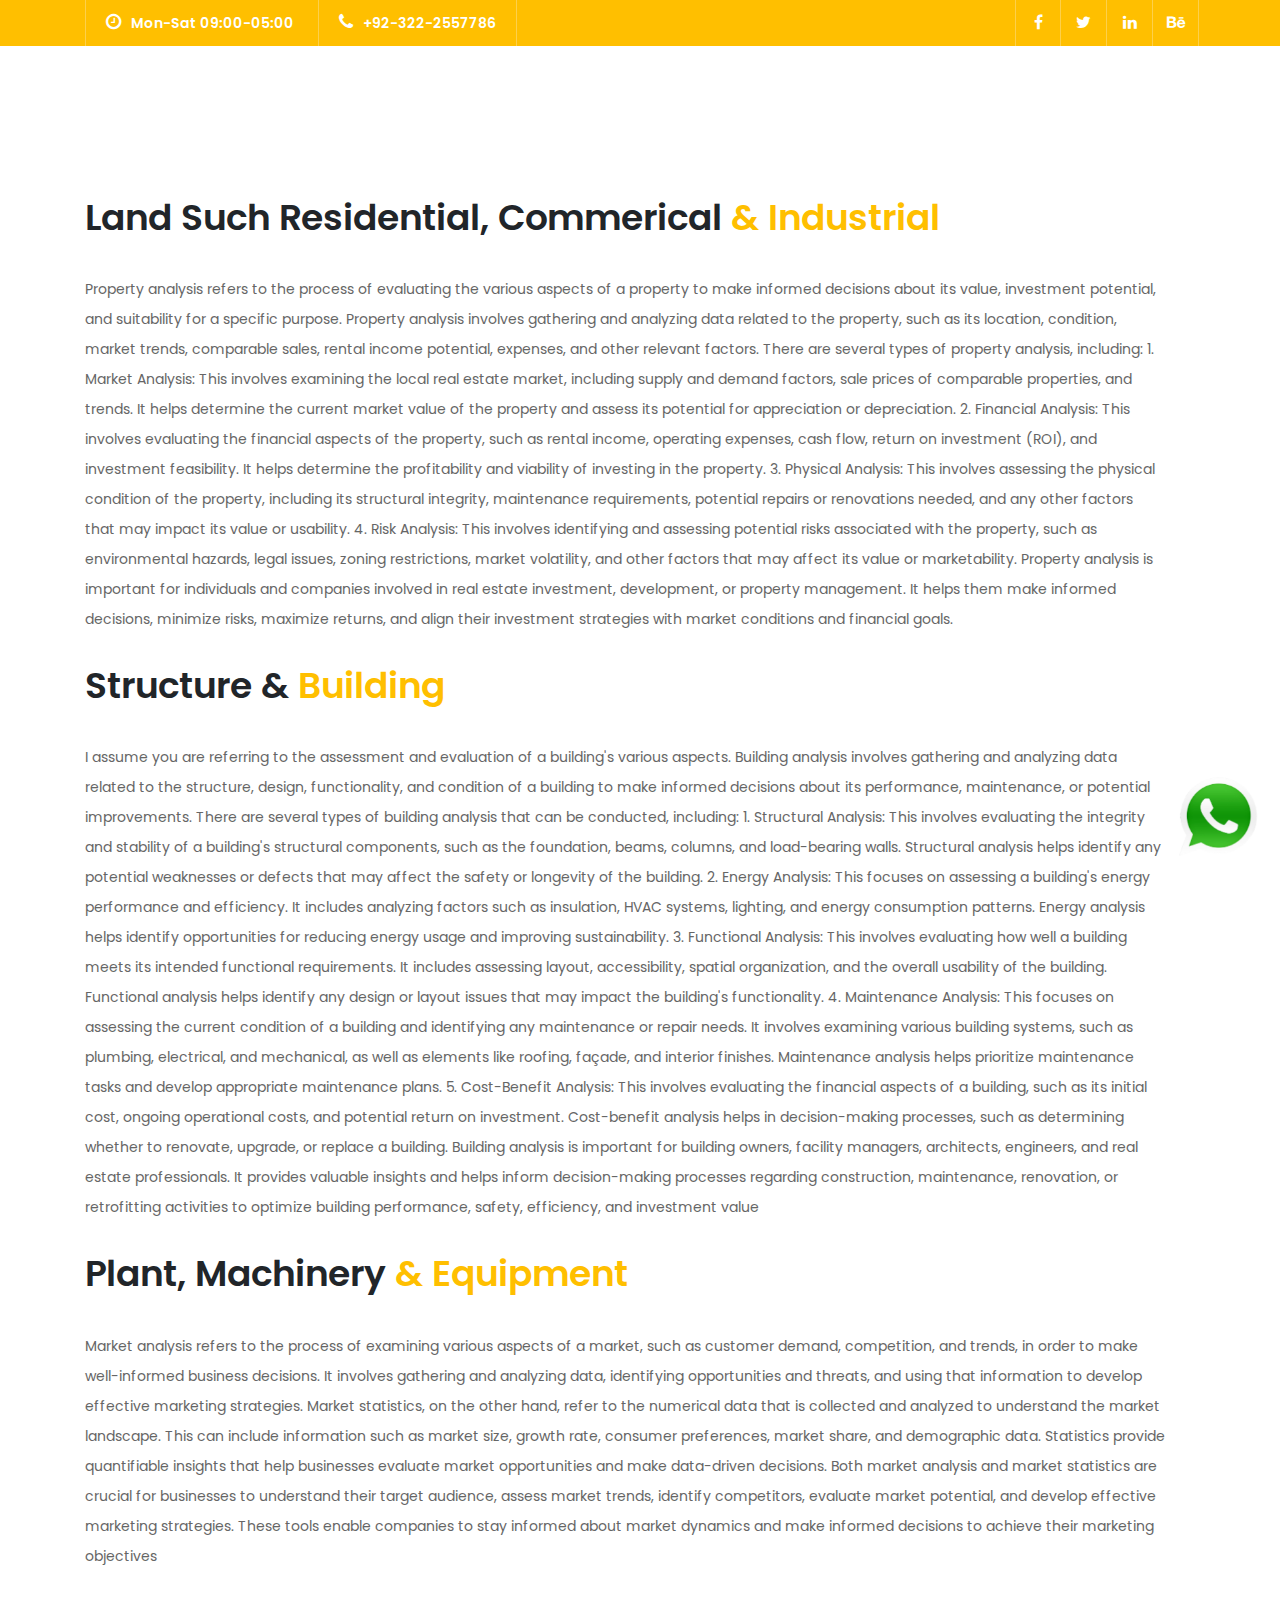
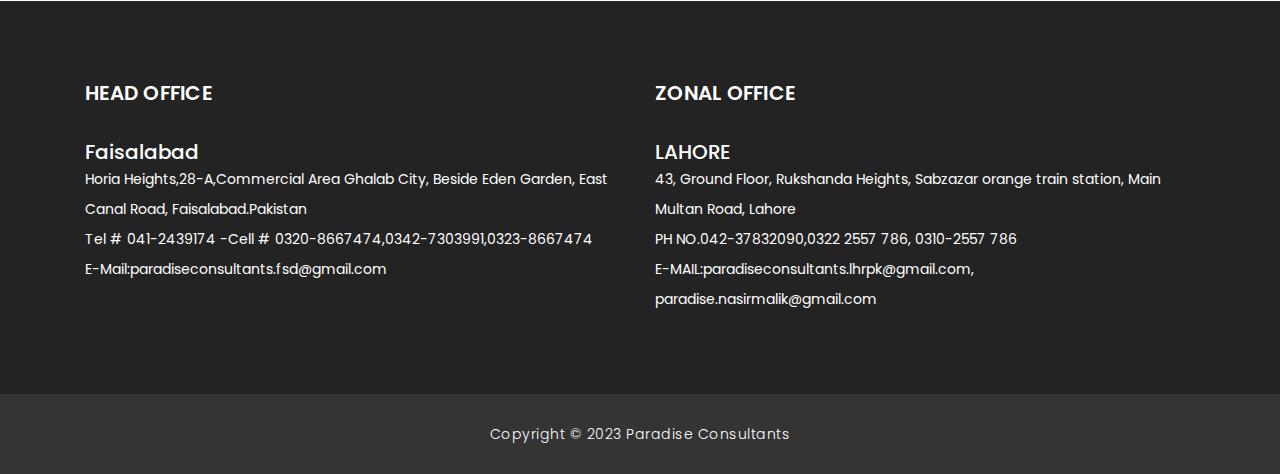
<file: readmore.html>
<!DOCTYPE html>
<html lang="en">

  <head>

    <meta charset="utf-8">
    <meta name="viewport" content="width=device-width, initial-scale=1, shrink-to-fit=no">
    <meta name="description" content="">
    <meta name="author" content="TemplateMo">
    <link href="https://fonts.googleapis.com/css?family=Poppins:100,200,300,400,500,600,700,800,900&display=swap" rel="stylesheet">

    <title>Paradise Consultant</title>
      <!--shortcut logo-->
    <link rel="shortcut icon" type="image/png" href="assets/images/logo.png">
    <!-- Bootstrap core CSS -->
    <link href="vendor/bootstrap/css/bootstrap.min.css" rel="stylesheet">

    <!-- Additional CSS Files -->
    <link rel="stylesheet" href="assets/css/fontawesome.css">
    <link rel="stylesheet" href="assets/css/paradise.css">
    <link rel="stylesheet" href="assets/css/owl.css">
<!--

  paradise consultants

-->

  <style>
      .whatsapp_main
      {
        position: fixed;
        bottom: 40px;
        right: 20px;
        text-align: right;
        z-index: 10;
      }
    </style>
  </head>

  <body>

    <!-- ***** Preloader Start ***** -->
    <div id="preloader">
        <div class="jumper">
            <div></div>
            <div></div>
            <div></div>
        </div>
    </div>  
    <!-- ***** Preloader End ***** -->

    <!-- Header -->
    <div class="sub-header">
      <div class="container">
        <div class="row">
          <div class="col-md-8 col-xs-12">
            <ul class="left-info">
              <li><a href="#"><i class="fa fa-clock-o"></i>Mon-Sat 09:00-05:00</a></li>
              <li><a href="#"><i class="fa fa-phone"></i>+92-322-2557786</a></li>
            </ul>
          </div>
          <div class="col-md-4">
            <ul class="right-icons">
              <li><a href="#"><i class="fa fa-facebook"></i></a></li>
              <li><a href="#"><i class="fa fa-twitter"></i></a></li>
              <li><a href="#"><i class="fa fa-linkedin"></i></a></li>
              <li><a href="#"><i class="fa fa-behance"></i></a></li>
            </ul>
          </div>
        </div>
      </div>
    </div>
    
    

      <div class="whatsapp_main">
      <a href="https://wa.me/+923222557786" target="_blank"><img src="whatsapp.png" width="17%" class="whatsapp_img"></a>
      </div>

    <!-- Page Content -->
    

    <div class="more-info about-info">
      <div class="container">
        <div class="row">
          <div class="col-md-12">
            <div class="more-info-content">
              <div class="row">
                <div class="col-md-12 align-self-center">
                  <div class="right-content">
                    <span></span>
                    <h2>Land Such Residential, Commerical <em>& Industrial</em></h2>
                    <p> Property analysis refers to the process of evaluating the various aspects of a property to make informed decisions about its value, investment potential, and suitability for a specific purpose. Property analysis involves gathering and analyzing data related to the property, such as its location, condition, market trends, comparable sales, rental income potential, expenses, and other relevant factors. There are several types of property analysis, including: 1. Market Analysis: This involves examining the local real estate market, including supply and demand factors, sale prices of comparable properties, and trends. It helps determine the current market value of the property and assess its potential for appreciation or depreciation. 2. Financial Analysis: This involves evaluating the financial aspects of the property, such as rental income, operating expenses, cash flow, return on investment (ROI), and investment feasibility. It helps determine the profitability and viability of investing in the property. 3. Physical Analysis: This involves assessing the physical condition of the property, including its structural integrity, maintenance requirements, potential repairs or renovations needed, and any other factors that may impact its value or usability. 4. Risk Analysis: This involves identifying and assessing potential risks associated with the property, such as environmental hazards, legal issues, zoning restrictions, market volatility, and other factors that may affect its value or marketability. Property analysis is important for individuals and companies involved in real estate investment, development, or property management. It helps them make informed decisions, minimize risks, maximize returns, and align their investment strategies with market conditions and financial goals.</p>
                <h2>Structure & <em>Building</em></h2> 
                <p>I assume you are referring to the assessment and evaluation of a building's various aspects. Building analysis involves gathering and analyzing data related to the structure, design, functionality, and condition of a building to make informed decisions about its performance, maintenance, or potential improvements. There are several types of building analysis that can be conducted, including: 1. Structural Analysis: This involves evaluating the integrity and stability of a building's structural components, such as the foundation, beams, columns, and load-bearing walls. Structural analysis helps identify any potential weaknesses or defects that may affect the safety or longevity of the building. 2. Energy Analysis: This focuses on assessing a building's energy performance and efficiency. It includes analyzing factors such as insulation, HVAC systems, lighting, and energy consumption patterns. Energy analysis helps identify opportunities for reducing energy usage and improving sustainability. 3. Functional Analysis: This involves evaluating how well a building meets its intended functional requirements. It includes assessing layout, accessibility, spatial organization, and the overall usability of the building. Functional analysis helps identify any design or layout issues that may impact the building's functionality. 4. Maintenance Analysis: This focuses on assessing the current condition of a building and identifying any maintenance or repair needs. It involves examining various building systems, such as plumbing, electrical, and mechanical, as well as elements like roofing, façade, and interior finishes. Maintenance analysis helps prioritize maintenance tasks and develop appropriate maintenance plans. 5. Cost-Benefit Analysis: This involves evaluating the financial aspects of a building, such as its initial cost, ongoing operational costs, and potential return on investment. Cost-benefit analysis helps in decision-making processes, such as determining whether to renovate, upgrade, or replace a building. Building analysis is important for building owners, facility managers, architects, engineers, and real estate professionals. It provides valuable insights and helps inform decision-making processes regarding construction, maintenance, renovation, or retrofitting activities to optimize building performance, safety, efficiency, and investment value
              </p>
                <h2>Plant, Machinery <em>& Equipment</em></h2>
                <p>Market analysis refers to the process of examining various aspects of a market, such as customer demand, competition, and trends, in order to make well-informed business decisions. It involves gathering and analyzing data, identifying opportunities and threats, and using that information to develop effective marketing strategies. Market statistics, on the other hand, refer to the numerical data that is collected and analyzed to understand the market landscape. This can include information such as market size, growth rate, consumer preferences, market share, and demographic data. Statistics provide quantifiable insights that help businesses evaluate market opportunities and make data-driven decisions. Both market analysis and market statistics are crucial for businesses to understand their target audience, assess market trends, identify competitors, evaluate market potential, and develop effective marketing strategies. These tools enable companies to stay informed about market dynamics and make informed decisions to achieve their marketing objectives</p>
                  </div>
                </div>
               
              </div>
            </div>
          </div>
        </div>
      </div>
    </div>

    
    

    <!-- Footer Starts Here -->
    <footer>
      <div class="container">
        <div class="row">
          <div class="col-md-6 footer-item">
            <h4>HEAD OFFICE</h4>
            <h5>Faisalabad</h5>
            <p>Horia Heights,28-A,Commercial Area Ghalab City, Beside Eden Garden, East Canal Road, Faisalabad.Pakistan
            <p>Tel # 041-2439174 -Cell # 0320-8667474,0342-7303991,0323-8667474
            <p>E-Mail:paradiseconsultants.fsd@gmail.com
            </p>
           
          </div>
          
        <div class="col-md-6 footer-item">
            <h4>ZONAL OFFICE</h4>
            <h5>LAHORE</h5>
            <p>43, Ground Floor, Rukshanda Heights, Sabzazar orange train station, Main Multan Road, Lahore
            <p>PH NO.042-37832090,0322 2557 786, 0310-2557 786
            <p>E-MAIL:paradiseconsultants.lhrpk@gmail.com, paradise.nasirmalik@gmail.com
            </p>
            
          </div>   

        </div>
      </div>
    </footer>
    
    <div class="sub-footer">
      <div class="container">
        <div class="row">
          <div class="col-md-12">
            <p>Copyright &copy; 2023 Paradise Consultants
            
             <a rel="nofollow noopener" href="##" target="_blank"></a></p>
          </div>
        </div>
      </div>
    </div>

    <!-- Bootstrap core JavaScript -->
    <script src="vendor/jquery/jquery.min.js"></script>
    <script src="vendor/bootstrap/js/bootstrap.bundle.min.js"></script>

    <!-- Additional Scripts -->
    <script src="assets/js/custom.js"></script>
    <script src="assets/js/owl.js"></script>
    <script src="assets/js/slick.js"></script>
    <script src="assets/js/accordions.js"></script>

    <script language = "text/Javascript"> 
      cleared[0] = cleared[1] = cleared[2] = 0; //set a cleared flag for each field
      function clearField(t){                   //declaring the array outside of the
      if(! cleared[t.id]){                      // function makes it static and global
          cleared[t.id] = 1;  // you could use true and false, but that's more typing
          t.value='';         // with more chance of typos
          t.style.color='#fff';
          }
      }
    </script>

  </body>
</html>
</file>
<file: assets/css/templatemo-finance-business.css>
/* 

	paradise consultants

*/

body {
  font-family: 'Poppins', sans-serif;
  overflow-x: hidden;
  text-rendering: optimizeLegibility;
  -webkit-font-smoothing: antialiased;
  -moz-osx-font-smoothing: grayscale;
}
p {
	margin-bottom: 0px;
	font-size: 14px;
	color: #666666;
	line-height: 30px;
}
a {
	text-decoration: none!important;
}
ul {
	padding: 0;
	margin: 0;
	list-style: none;
}

h1,h2,h3,h4,h5,h6 {
	margin: 0px;
}

a.filled-button {
	background-color: #FFBF00;
	color: #fff;
	font-size: 13px;
	text-transform: uppercase;
	font-weight: 700;
	padding: 12px 30px;
	border-radius: 30px;
	display: inline-block;
	transition: all 0.3s;
}

a.filled-button:hover {
	background-color: #fff;
	color: #a4c639;
}

a.border-button {
	background-color: transparent;
	color: #fff;
	border: 2px solid #fff;
	font-size: 13px;
	text-transform: uppercase;
	font-weight: 700;
	padding: 10px 28px;
	border-radius: 30px;
	display: inline-block;
	transition: all 0.3s;
}

a.border-button:hover {
	background-color: #fff;
	color: #a4c639;
}

.section-heading {
	text-align: center;
	margin-bottom: 80px;
}

.section-heading h2 {
	font-size: 36px;
	font-weight: 600;
	color: #1e1e1e;
}

.section-heading em {
	font-style: normal;
	color: #FFBF00;
}

.section-heading span {
	display: block;
	margin-top: 15px;
	text-transform: uppercase;
	font-size: 15px;
	color: #666;
	letter-spacing: 1px;
}

#preloader {
  overflow: hidden;
  background: #a4c639;
  left: 0;
  right: 0;
  top: 0;
  bottom: 0;
  position: fixed;
  z-index: 9999999;
  color: #fff;
}

#preloader .jumper {
  left: 0;
  top: 0;
  right: 0;
  bottom: 0;
  display: block;
  position: absolute;
  margin: auto;
  width: 50px;
  height: 50px;
}

#preloader .jumper > div {
  background-color: #fff;
  width: 10px;
  height: 10px;
  border-radius: 100%;
  -webkit-animation-fill-mode: both;
  animation-fill-mode: both;
  position: absolute;
  opacity: 0;
  width: 50px;
  height: 50px;
  -webkit-animation: jumper 1s 0s linear infinite;
  animation: jumper 1s 0s linear infinite;
}

#preloader .jumper > div:nth-child(2) {
  -webkit-animation-delay: 0.33333s;
  animation-delay: 0.33333s;
}

#preloader .jumper > div:nth-child(3) {
  -webkit-animation-delay: 0.66666s;
  animation-delay: 0.66666s;
}

@-webkit-keyframes jumper {
  0% {
    opacity: 0;
    -webkit-transform: scale(0);
    transform: scale(0);
  }
  5% {
    opacity: 1;
  }
  100% {
    -webkit-transform: scale(1);
    transform: scale(1);
    opacity: 0;
  }
}

@keyframes jumper {
  0% {
    opacity: 0;
    -webkit-transform: scale(0);
    transform: scale(0);
  }
  5% {
    opacity: 1;
  }
  100% {
    opacity: 0;
  }
}

/* Sub Header Style */

.sub-header {
	background-color: #FFBF00;
	height: 46px;
	line-height: 46px;
}

.sub-header ul li {
	display: inline-block;
}

.sub-header ul.left-info li {
	border-left: 1px solid rgba(250,250,250,0.3);
	padding: 0px 20px;
}

.sub-header ul.left-info li:last-child {
	border-right: 1px solid rgba(250,250,250,0.3);
}

.sub-header ul.left-info li i {
	margin-right: 10px;
	font-size: 18px;
}

.sub-header ul.left-info li a {
	color: #fff;
	font-size: 14px;
	font-weight: 600;
}

.sub-header ul.right-icons {
	float: right;
}

.sub-header ul.right-icons li {
	margin-right: -4px;
	width: 46px;
	display: inline-block;
	text-align: center;
	border-right: 1px solid rgba(250,250,250,0.3);
}

.sub-header ul.right-icons li:first-child {
	border-left: 1px solid rgba(250,250,250,0.3);
}

.sub-header ul.right-icons li a {
	color: #fff;
	transition: all 0.3s;
}

.sub-header ul.right-icons li a:hover {
	opacity: 0.75;
}



/* Header Style */
header {
	position: absolute;
	z-index: 99999;
	width: 100%;
	background-color: transparent!important;
	height: 80px;
	-webkit-transition: all 0.3s ease-in-out 0s;
    -moz-transition: all 0.3s ease-in-out 0s;
    -o-transition: all 0.3s ease-in-out 0s;
    transition: all 0.3s ease-in-out 0s;
}
header .navbar {
	padding: 20px 0px;
}
.background-header .navbar {
	padding: 10px 0px;
}
.background-header {
	top: 0;
	position: fixed;
	background-color: #fff!important;
	box-shadow: 0px 1px 10px rgba(0,0,0,0.1);
}
.background-header .navbar-brand h2 {
	color: #FFBF00!important;
}
.background-header .navbar-nav a.nav-link {
	color: #1e1e1e!important;
}
.background-header .navbar-nav .nav-link:hover,
.background-header .navbar-nav .active>.nav-link,
.background-header .navbar-nav .nav-link.active,
.background-header .navbar-nav .nav-link.show,
.background-header .navbar-nav .show>.nav-link {
	color: #FFBF00!important;
}
.navbar .navbar-brand {
	float: 	left;
	margin-top: 12px;
	outline: none;
}
.navbar .navbar-brand h2 {
	color: #fff;
	text-transform: uppercase;
	font-size: 18px;
	font-weight: 700;
	-webkit-transition: all .3s ease 0s;
    -moz-transition: all .3s ease 0s;
    -o-transition: all .3s ease 0s;
    transition: all .3s ease 0s;
}
.navbar .navbar-brand h2 em {
	font-style: normal;
	font-size: 16px;
}
#navbarResponsive {
	z-index: 999;
}
.navbar-collapse {
	text-align: center;
}
.navbar .navbar-nav .nav-item {
	margin: 0px 15px;
}
.navbar .navbar-nav a.nav-link {
	text-transform: capitalize;
	font-size: 15px;
	font-weight: 300;
	letter-spacing: 0.5px;
	color: #fff;
	transition: all 0.5s;
	margin-top: 5px;
}
.navbar .navbar-nav .nav-link:hover,
.navbar .navbar-nav .active>.nav-link,
.navbar .navbar-nav .nav-link.active,
.navbar .navbar-nav .nav-link.show,
.navbar .navbar-nav .show>.nav-link {
	color: #FFBF00;
	border-bottom: 3px solid #FFBF00;
}
.navbar .navbar-toggler-icon {
	background-image: none;
}
.navbar .navbar-toggler {
	border-color: #fff;
	background-color: #fff;	
	height: 36px;
	outline: none;
	border-radius: 0px;
	position: absolute;
	right: 30px;
	top: 20px;
}
.navbar .navbar-toggler-icon:after {
	content: '\f0c9';
	color: #FFBF00;
	font-size: 18px;
	line-height: 26px;
	font-family: 'FontAwesome';
}



/* Banner Style */

.img-fill{
  width: 100%;
  display: block;
  overflow: hidden;
  position: relative;
  text-align: center
}

.img-fill img {
  min-height: 100%;
  min-width: 100%;
  position: relative;
  display: inline-block;
  max-width: none;
}

*,
*:before,
*:after {
  -webkit-box-sizing: border-box;
  box-sizing: border-box;
  -webkit-font-smoothing: antialiased;
  -moz-osx-font-smoothing: grayscale;
}

.Grid1k {
  padding: 0 15px;
  max-width: 1200px;
  margin: auto;
}

.blocks-box,
.slick-slider {
  margin: 0;
  padding: 0!important;
}

.slick-slide {
  float: left;
  padding: 0;
}

.Modern-Slider .item .img-fill {
	background-size: cover;
	background-position: center center;
	background-repeat: no-repeat;
	height:95vh;
}

.Modern-Slider .item-1 .img-fill {
	background-image: url(../images/slide4.jpg);
}

.Modern-Slider .item-2 .img-fill {
	background-image: url(../images/slide5.jpg);
}

.Modern-Slider .item-3 .img-fill {
	background-image: url(../images/slide7.jpg);
}

.Modern-Slider .NextArrow{
  position:absolute;
  top:50%;
  right:30px;
  border:0 none;
  background-color: transparent;
  text-align:center;
  font-size: 36px;
  font-family: 'FontAwesome';
  color:#FFF;
  z-index:5;
  outline: none;
  cursor: pointer;
}

.Modern-Slider .NextArrow:before{
  content:'\f105';
}

.Modern-Slider .PrevArrow {
  position:absolute;
  top:50%;
  left:30px;
  border:0 none;
  background-color: transparent;
  text-align:center;
  font-size: 36px;
  font-family: 'FontAwesome';
  color:#FFF;
  z-index:5;
  outline: none;
  cursor: pointer;
}

.Modern-Slider .PrevArrow:before{
  content:'\f104';
}

ul.slick-dots {
  display: none!important;
}

.Modern-Slider .text-content {
	text-align: left;
  	width: 75%;
  	position: absolute;
  	top: 50%;
  	left: 50%;
  	transform: translate(-50%, -50%);
}

.Modern-Slider .item h6 {
  margin-bottom: 15px;
  font-size: 22px;
  text-transform: uppercase;
  font-weight: 700;
  letter-spacing: 1px;
  color:#FFBF00;
  animation:fadeOutRight 1s both;
}

.Modern-Slider .item h4 {
  margin-bottom: 30px;
  text-transform: uppercase;
  font-size: 44px;
  font-weight: 700;
  letter-spacing: 2.5px;
  color:#FFF;
  overflow:hidden;
  animation:fadeOutLeft 1s both;
}

.Modern-Slider .item p {
	max-width: 570px;
	color: #fff;
	font-size: 15px;
	font-weight: 400;
	line-height: 30px;
	margin-bottom: 40px;
}

.Modern-Slider .item a {
  margin: 0 5px;
}

.Modern-Slider .item.slick-active h6{
  animation:fadeInDown 1s both 1s;
}

.Modern-Slider .item.slick-active h4{
  animation:fadeInLeft 1s both 1.5s;
}

.Modern-Slider .item.slick-active{
  animation:Slick-FastSwipeIn 1s both;
}

.Modern-Slider .buttons {
  position: relative;
}

.Modern-Slider {background:#000;}


/* ==== Slick Slider Css Ruls === */
.slick-slider{position:relative;display:block;-webkit-user-select:none;-moz-user-select:none;-ms-user-select:none;user-select:none;-webkit-touch-callout:none;-khtml-user-select:none;-ms-touch-action:pan-y;touch-action:pan-y;-webkit-tap-highlight-color:transparent}
.slick-list{position:relative;display:block;overflow:hidden;margin:0;padding:0}
.slick-list:focus{outline:none}.slick-list.dragging{cursor:hand}
.slick-slider .slick-track,.slick-slider .slick-list{-webkit-transform:translate3d(0,0,0);-ms-transform:translate3d(0,0,0);transform:translate3d(0,0,0)}
.slick-track{position:relative;top:0;left:0;display:block}
.slick-track:before,.slick-track:after{display:table;content:''}.slick-track:after{clear:both}
.slick-loading .slick-track{visibility:hidden}
.slick-slide{display:none;float:left /* If RTL Make This Right */ ;height:100%;min-height:1px}
.slick-slide.dragging img{pointer-events:none}
.slick-initialized .slick-slide{display:block}
.slick-loading .slick-slide{visibility:hidden}
.slick-vertical .slick-slide{display:block;height:auto;border:1px solid transparent}




/* Request Form */

.request-form {
	background-color: #FFBF00;
	padding: 40px 0px;
	color: #FFFFFF;
}

.request-form h4 {
	font-size: 22px;
	font-weight: 600;
}

.request-form span {
	font-size: 15px;
	font-weight: 400;
	display: inline-block;
	margin-top: 10px;
}

.request-form a.border-button {
	margin-top: 12px;
	float: right;
}




/* Services */

.services {
	margin-top: 140px;
}

.service-item img {
	width: 100%;
	overflow: hidden;
}

.service-item .down-content {
	background-color: #f7f7f7;
	padding: 30px;
}

.service-item .down-content h4 {
	font-size: 20px;
	font-weight: 700;
	letter-spacing: 0.25px;
	margin-bottom: 15px;
}

.service-item .down-content p {
	margin-bottom: 20px;
}



/* Fun Facts */

.fun-facts {
	margin-top: 140px;
	background-image: url(../images/fun-facts-bg.jpg);
	background-position: center center;
	background-repeat: no-repeat;
	background-size: cover;
	background-attachment: fixed;
	padding: 140px 0px;
	color: #fff;
}

.fun-facts span {
	text-transform: uppercase;
	font-size: 15px;
	color: #fff;
	letter-spacing: 1px;
	margin-bottom: 10px;
	display: block;
}

.fun-facts h2 {
	font-size: 36px;
	font-weight: 600;
	margin-bottom: 35px;
}

.fun-facts em {
	font-style: normal;
	color: #a4c639;
}

.fun-facts p {
	color: #fff;
	margin-bottom: 40px;
}

.fun-facts .left-content {
	margin-right: 45px;
}

.count-area-content {
	text-align: center;
	background-color: rgba(250,250,250,0.1);
	padding: 25px 30px 35px 30px;
	margin: 15px 0px;
}

.count-digit {
    margin: 5px 0px;
    color: #a4c639;
    font-weight: 700;
    font-size: 36px;
}
.count-title {
    font-size: 20px;
    font-weight: 600;
    color: #fff;
    letter-spacing: 0.5px;
}



/* More Info */

.more-info {
	margin-top: 140px;
}

.more-info .left-image img {
	width: 100%;
	overflow: hidden;
}

.more-info .more-info-content {
	background-color: #f7f7f7;
}

.about-info .more-info-content {
	background-color: transparent;
}

.about-info .right-content {
	padding: 0px!important;
	margin-right: 30px;
}

.more-info .right-content {
	padding: 45px 45px 45px 30px;
}

.more-info .right-content span {
	text-transform: uppercase;
	font-size: 15px;
	color: #666;
	letter-spacing: 1px;
	margin-bottom: 10px;
	display: block;
}

.more-info .right-content h2 {
	font-size: 36px;
	font-weight: 600;
	margin-bottom: 35px;
}

.more-info .right-content em {
	font-style: normal;
	color: #FFBF00;
}

.more-info .right-content p {
	margin-bottom: 30px;
}


/* Testimonials Style */

.about-testimonials {
	margin-top: 0px!important;
}

.testimonials {
	margin-top: 140px;
	background-color: #f7f7f7;
	padding: 140px 0px;
}
.testimonial-item .inner-content {
	text-align: center;
	background-color: #fff;	
	padding: 30px;
	border-radius: 5px;
}
.testimonial-item p {
	font-size: 14px;
	font-weight: 400;
}
.testimonial-item h4 {
	font-size: 19px;
	font-weight: 700;
	color: #1e1e1e;
	letter-spacing: 0.5px;
	margin-bottom: 0px;
}
.testimonial-item span {
	display: inline-block;
	margin-top: 8px;
	font-weight: 600;
	font-size: 14px;
	color: #a4c639;
}
.testimonial-item img {
	max-width: 60px;
	border-radius: 50%;
	margin: 25px auto 0px auto;
}




/* Call Back Style */

.callback-services {
	border-top: 1px solid #eee;
	padding-top: 140px;
}

.contact-us {
	background-color: #FFBF00;
	padding: 140px 0px;
}

.contact-us .contact-form {
	background-color: transparent!important;
	padding: 0!important;
}

.callback-form {
	margin-top: 140px;
}

.callback-form .contact-form {
	background-color: #FFBF00;
	padding: 60px;
	border-radius: 5px;
	text-align: center;
}

.callback-form .contact-form input {
	border-radius: 20px;
	height: 40px;
	line-height: 40px;
	display: inline-block;
	padding: 0px 15px;
	color: #6a6a6a;
	font-size: 13px;
	text-transform: none;
	box-shadow: none;
	border: none;
	margin-bottom: 35px;
}

.callback-form .contact-form input:focus {
	outline: none;
	box-shadow: none;
	border: none;
}

.callback-form .contact-form textarea {
	border-radius: 20px;
	height: 120px;
	max-height: 200px;
	min-height: 120px;
	display: inline-block;
	padding: 15px;
	color: #6a6a6a;
	font-size: 13px;
	text-transform: none;
	box-shadow: none;
	border: none;
	margin-bottom: 35px;
}

.callback-form .contact-form textarea:focus {
	outline: none;
	box-shadow: none;
	border: none;
}

.callback-form .contact-form ::-webkit-input-placeholder { /* Edge */
  color: #aaa;
}
.callback-form .contact-form :-ms-input-placeholder { /* Internet Explorer 10-11 */
  color: #aaa;
}
.callback-form .contact-form ::placeholder {
  color: #aaa;
}

.callback-form .contact-form button.border-button {
	background-color: transparent;
	color: #fff;
	border: 2px solid #fff;
	font-size: 13px;
	text-transform: uppercase;
	font-weight: 700;
	padding: 10px 28px;
	border-radius: 30px;
	display: inline-block;
	transition: all 0.3s;
	outline: none;
	box-shadow: none;
	text-shadow: none;
	cursor: pointer;
}

.callback-form .contact-form button.border-button:hover {
	background-color: #fff;
	color: #a4c639;
}

.contact-us .contact-form button.filled-button {
	background-color: #FFBF00;
	color: #fff;
	border: none;
	font-size: 13px;
	text-transform: uppercase;
	font-weight: 700;
	padding: 12px 30px;
	border-radius: 30px;
	display: inline-block;
	transition: all 0.3s;
	outline: none;
	box-shadow: none;
	text-shadow: none;
	cursor: pointer;
}

.contact-us .contact-form button.filled-button:hover {
	background-color: #fff;
	color: #a4c639;
}



/* Partners Style */

.contact-partners {
	margin-top: -8px!important;
}

.partners {
	margin-top: 140px;
	background-color: #f7f7f7;
	padding: 60px 0px;
}

.partners .owl-item {
	text-align: center;
	cursor: pointer;
}

.partners .partner-item img {
	max-width: 156px;
	margin: auto;
}



/* Footer Style */

footer {
	background-color: #232323;
	padding: 80px 0px;
	color: #fff;
}

footer h4 {
	color: #fff;
	font-size: 20px;
	font-weight: 600;
	letter-spacing: 0.25px;
	margin-bottom: 35px;
}
footer p {
	color: #fff;
}

footer ul.social-icons {
	margin-top: 25px;
}

footer ul.social-icons li {
	display: inline-block;
	margin-right: 5px;
}

footer ul.social-icons li:last-child {
	margin-right: 0px;
}

footer ul.social-icons li a {
	width: 34px;
	height: 34px;
	display: inline-block;
	line-height: 34px;
	text-align: center;
	background-color: #fff;
	color: #232323;
	border-radius: 50%;
	transition: all 0.3s;
}

footer ul.social-icons li a:hover {
	background-color: #a4c639;
}

footer ul.menu-list li {
	margin-bottom: 13px;
}

footer ul.menu-list li:last-child {
	margin-bottom: 0px;
}

footer ul.menu-list li a {
	font-size: 14px;
	color: #fff;
	transition: all 0.3s;
}

footer ul.menu-list li a:hover {
	color: #a4c639;
}

footer .contact-form input {
	border-radius: 20px;
	height: 40px;
	line-height: 40px;
	display: inline-block;
	padding: 0px 15px;
	color: #aaa!important;
	background-color: #343434;
	font-size: 13px;
	text-transform: none;
	box-shadow: none;
	border: none;
	margin-bottom: 15px;
}

footer .contact-form input:focus {
	outline: none;
	box-shadow: none;
	border: none;
	background-color: #343434;
}

footer .contact-form textarea {
	border-radius: 20px;
	height: 120px;
	max-height: 200px;
	min-height: 120px;
	display: inline-block;
	padding: 15px;
	color: #aaa!important;
	background-color: #343434;
	font-size: 13px;
	text-transform: none;
	box-shadow: none;
	border: none;
	margin-bottom: 15px;
}

footer .contact-form textarea:focus {
	outline: none;
	box-shadow: none;
	border: none;
	background-color: #343434;
}

footer .contact-form ::-webkit-input-placeholder { /* Edge */
  color: #aaa;
}
footer .contact-form :-ms-input-placeholder { /* Internet Explorer 10-11 */
  color: #aaa;
}
footer .contact-form ::placeholder {
  color: #aaa;
}

footer .contact-form button.filled-button {
	background-color: transparent;
	color: #fff;
	background-color: #a4c639;
	border: none;
	font-size: 13px;
	text-transform: uppercase;
	font-weight: 700;
	padding: 12px 30px;
	border-radius: 30px;
	display: inline-block;
	transition: all 0.3s;
	outline: none;
	box-shadow: none;
	text-shadow: none;
	cursor: pointer;
}

footer .contact-form button.filled-button:hover {
	background-color: #fff;
	color: #a4c639;
}



/* Sub-footer Style */

.sub-footer {
	background-color: #343434;
	text-align: center;
	padding: 25px 0px;
}

.sub-footer p {
	color: #fff;
	font-weight: 300;
	letter-spacing: 0.5px;
}

.sub-footer a {
	color: #fff;
}


.page-heading {
	text-align: center;
	background-image: url(../images/slide7.jpg);
	background-position: center center;
	background-repeat: no-repeat;
	background-size: cover;
	padding: 230px 0px 150px 0px;
	color: #fff;
}

.page-heading h1 {
	text-transform: capitalize;
	font-size: 36px;
	font-weight: 700;
	letter-spacing: 2px;
	margin-bottom: 18px;
}

.page-heading span {
	font-size: 15px;
	text-transform: uppercase;
	letter-spacing: 1px;
	color: #fff;
	display: block;
}


/* team */

.team {
	background-color: #f7f7f7;
	margin-top: 140px;
	margin-bottom: -140px;
	padding: 120px 0px;
}

.team-item img {
	width: 100%;
	overflow: hidden;
}

.team-item .down-content {
	background-color: #fff;
	padding: 30px;
}

.team-item .down-content h4 {
	font-size: 20px;
	font-weight: 700;
	letter-spacing: 0.25px;
	margin-bottom: 10px;
}

.team-item .down-content span {
	color: #a4c639;
	font-weight: 600;
	font-size: 14px;
	display: block;
	margin-bottom: 15px;
}

.team-item .down-content p {
	margin-bottom: 20px;
}


/* Single Service */

.single-services {
	margin-top: 140px;
}

#tabs ul {
  margin: 0;
  padding: 0;
}
#tabs ul li {
  margin-bottom: 10px;
  display: inline-block;
  width: 100%;
}
#tabs ul li:last-child {
  margin-bottom: 0px;
}
#tabs ul li a {
	text-transform: capitalize;
	width: 100%;
	padding: 30px 30px;
	display: inline-block;
	background-color: #FFBF00;
  	font-size: 20px;
  	color: #121212;
  	letter-spacing: 0.5px;
  	font-weight: 700;
  	transition: all 0.3s;
}
#tabs ul li a i {
	float: right;
	margin-top: 5px;
}
#tabs ul .ui-tabs-active span {
  background: #faf5b2;
  border: #faf5b2;
  line-height: 90px;
  border-bottom: none;
}
#tabs ul .ui-tabs-active a {
  color: #fff;
}
#tabs ul .ui-tabs-active span {
  color: #1e1e1e;
}
.tabs-content {
	margin-left: 30px;
  text-align: left;
  display: inline-block;
  transition: all 0.3s;
}
.tabs-content img {
	max-width: 100%;
	overflow: hidden;
}
.tabs-content h4 {
	font-size: 20px;
	font-weight: 700;
	letter-spacing: 0.25px;
	margin-bottom: 15px;
	margin-top: 30px;
}
.tabs-content p {
  font-size: 14px;
  color: #7a7a7a;
  margin-bottom: 0px;
}



/* Contact Information */

.contact-information {
	margin-top: 140px;
}

.contact-information .contact-item {
	padding: 60px 30px;
	background-color: #f7f7f7;
	text-align: center;
}

.contact-information .contact-item i {
	color: #FFBF00;
	font-size: 48px;
	margin-bottom: 40px;
}

.contact-information .contact-item h4 {
	font-size: 20px;
	font-weight: 700;
	letter-spacing: 0.25px;
	margin-bottom: 15px;
}

.contact-information .contact-item p {
	margin-bottom: 20px;
}

.contact-information .contact-item a {
	font-weight: 600;
	color: #FFBF00;
	font-size: 15px;
}




/* Responsive Style */
@media (max-width: 768px) {
	.sub-header {
		display: none;
	}
	.Modern-Slider .item h6 {
	  margin-bottom: 15px;
	  font-size: 18px;
	}
	.Modern-Slider .item h4 {
	  margin-bottom: 25px;
	  font-size: 28px;
	  line-height: 36px;
	  letter-spacing: 1px;
	}
	.Modern-Slider .item p {
		max-width: 570px;
		line-height: 25px;
		margin-bottom: 30px;
	}
	.Modern-Slider .NextArrow{
	  right:5px;
	}
	.Modern-Slider .PrevArrow {
	  left:5px;
	}
	.request-form {
		text-align: center;
	}
	.request-form a.border-button {
		float: none;
		margin-top: 30px;
	}
	.services .service-item {
		margin-bottom: 30px;
	}
	.fun-facts .left-content {
		margin-right: 0px;
		margin-bottom: 30px;
	}
	.more-info .right-content  {
		padding: 30px;
	}
	footer {
		padding: 80px 0px 20px 0px;
	}
	footer .footer-item {
		border-bottom: 1px solid #343434;
		margin-bottom: 30px;
		padding-bottom: 30px;
	}
	footer .last-item {
		border-bottom: none;
	}
	.about-info .right-content {
		margin-right: 0px;
		margin-bottom: 30px;
	}
	.team .team-item {
		margin-bottom: 30px;
	}
	.tabs-content {
		margin-left: 0px;
		margin-top: 30px;
	}
	.contact-item {
		margin-bottom: 30px;
	}
}

@media (max-width: 992px) {
	.navbar .navbar-brand {
		position: absolute;
		left: 30px;
		top: 10px;
	}
	.navbar .navbar-brand {
		width: auto;
	}
	.navbar:after {
		display: none;
	}
	#navbarResponsive {
	    z-index: 99999;
	    position: absolute;
	    top: 80px;
	    left: 0;
	    width: 100%;
	    text-align: center;
	    background-color: #fff;
	    box-shadow: 0px 10px 10px rgba(0,0,0,0.1);
	}
	.navbar .navbar-nav .nav-item {
		border-bottom: 1px solid #eee;
	}
	.navbar .navbar-nav .nav-item:last-child {
		border-bottom: none;
	}
	.navbar .navbar-nav a.nav-link {
		padding: 15px 0px;
		color: #1e1e1e!important;
	}
	.navbar .navbar-nav .nav-link:hover,
	.navbar .navbar-nav .active>.nav-link,
	.navbar .navbar-nav .nav-link.active,
	.navbar .navbar-nav .nav-link.show,
	.navbar .navbar-nav .show>.nav-link {
		color: #a4c639!important;
		border-bottom: none!important;
	}
}
</file>
<file: assets/css/paradise.css>
/* 

	paradise consultants

*/

body {
  font-family: 'Poppins', sans-serif;
  overflow-x: hidden;
  text-rendering: optimizeLegibility;
  -webkit-font-smoothing: antialiased;
  -moz-osx-font-smoothing: grayscale;
}
p {
	margin-bottom: 0px;
	font-size: 14px;
	color: #666666;
	line-height: 30px;
}
a {
	text-decoration: none!important;
}
ul {
	padding: 0;
	margin: 0;
	list-style: none;
}

h1,h2,h3,h4,h5,h6 {
	margin: 0px;
}

a.filled-button {
	background-color: #FFBF00;
	color: #fff;
	font-size: 13px;
	text-transform: uppercase;
	font-weight: 700;
	padding: 12px 30px;
	border-radius: 30px;
	display: inline-block;
	transition: all 0.3s;
}

a.filled-button:hover {
	background-color: #fff;
	color: #a4c639;
}

a.border-button {
	background-color: transparent;
	color: #fff;
	border: 2px solid #fff;
	font-size: 13px;
	text-transform: uppercase;
	font-weight: 700;
	padding: 10px 28px;
	border-radius: 30px;
	display: inline-block;
	transition: all 0.3s;
}

a.border-button:hover {
	background-color: #fff;
	color: #a4c639;
}

.section-heading {
	text-align: center;
	margin-bottom: 80px;
}

.section-heading h2 {
	font-size: 36px;
	font-weight: 600;
	color: #FFBF00;
}

.section-heading em {
	font-style: normal;
	color: #1e1e1e;
	
}

.section-heading span {
	display: block;
	margin-top: 15px;
	text-transform: uppercase;
	font-size: 15px;
	color: #666;
	letter-spacing: 1px;
}

#preloader {
  overflow: hidden;
  background: #a4c639;
  left: 0;
  right: 0;
  top: 0;
  bottom: 0;
  position: fixed;
  z-index: 9999999;
  color: #fff;
}

#preloader .jumper {
  left: 0;
  top: 0;
  right: 0;
  bottom: 0;
  display: block;
  position: absolute;
  margin: auto;
  width: 50px;
  height: 50px;
}

#preloader .jumper > div {
  background-color: #fff;
  width: 10px;
  height: 10px;
  border-radius: 100%;
  -webkit-animation-fill-mode: both;
  animation-fill-mode: both;
  position: absolute;
  opacity: 0;
  width: 50px;
  height: 50px;
  -webkit-animation: jumper 1s 0s linear infinite;
  animation: jumper 1s 0s linear infinite;
}

#preloader .jumper > div:nth-child(2) {
  -webkit-animation-delay: 0.33333s;
  animation-delay: 0.33333s;
}

#preloader .jumper > div:nth-child(3) {
  -webkit-animation-delay: 0.66666s;
  animation-delay: 0.66666s;
}

@-webkit-keyframes jumper {
  0% {
    opacity: 0;
    -webkit-transform: scale(0);
    transform: scale(0);
  }
  5% {
    opacity: 1;
  }
  100% {
    -webkit-transform: scale(1);
    transform: scale(1);
    opacity: 0;
  }
}

@keyframes jumper {
  0% {
    opacity: 0;
    -webkit-transform: scale(0);
    transform: scale(0);
  }
  5% {
    opacity: 1;
  }
  100% {
    opacity: 0;
  }
}

/* Sub Header Style */

.sub-header {
	background-color: #FFBF00;
	height: 46px;
	line-height: 46px;
}

.sub-header ul li {
	display: inline-block;
}

.sub-header ul.left-info li {
	border-left: 1px solid rgba(250,250,250,0.3);
	padding: 0px 20px;
}

.sub-header ul.left-info li:last-child {
	border-right: 1px solid rgba(250,250,250,0.3);
}

.sub-header ul.left-info li i {
	margin-right: 10px;
	font-size: 18px;
}

.sub-header ul.left-info li a {
	color: #fff;
	font-size: 14px;
	font-weight: 600;
}

.sub-header ul.right-icons {
	float: right;
}

.sub-header ul.right-icons li {
	margin-right: -4px;
	width: 46px;
	display: inline-block;
	text-align: center;
	border-right: 1px solid rgba(250,250,250,0.3);
}

.sub-header ul.right-icons li:first-child {
	border-left: 1px solid rgba(250,250,250,0.3);
}

.sub-header ul.right-icons li a {
	color: #fff;
	transition: all 0.3s;
}

.sub-header ul.right-icons li a:hover {
	opacity: 0.75;
}



/* Header Style */
header {
	position: absolute;
	z-index: 99999;
	width: 100%;
	background-color: transparent!important;
	height: 80px;
	-webkit-transition: all 0.3s ease-in-out 0s;
    -moz-transition: all 0.3s ease-in-out 0s;
    -o-transition: all 0.3s ease-in-out 0s;
    transition: all 0.3s ease-in-out 0s;
}
header .navbar {
	padding: 20px 0px;
}
.background-header .navbar {
	padding: 10px 0px;
}
.background-header {
	top: 0;
	position: fixed;
	background-color: #fff!important;
	box-shadow: 0px 1px 10px rgba(0,0,0,0.1);
}
.background-header .navbar-brand h2 {
	color: #FFBF00!important;
}
.background-header .navbar-nav a.nav-link {
	color: #1e1e1e!important;
}
.background-header .navbar-nav .nav-link:hover,
.background-header .navbar-nav .active>.nav-link,
.background-header .navbar-nav .nav-link.active,
.background-header .navbar-nav .nav-link.show,
.background-header .navbar-nav .show>.nav-link {
	color: #FFBF00!important;
}
.navbar .navbar-brand {
	float: 	left;
	margin-top: 12px;
	outline: none;
}

.navbar .navbar-brand h2 {
	color: #fff;
	text-transform: uppercase;
	font-size: 18px;
	font-weight: 700;
	-webkit-transition: all .3s ease 0s;
    -moz-transition: all .3s ease 0s;
    -o-transition: all .3s ease 0s;
    transition: all .3s ease 0s;
}
.navbar .navbar-brand h2 em {
	font-style: normal;
	font-size: 14px;
}
#navbarResponsive {
	z-index: 999;
}
.navbar-collapse {
	text-align: center;
}
.navbar .navbar-nav .nav-item {
	margin: 0px 15px;
}
.navbar .navbar-nav a.nav-link {
	text-transform: capitalize;
	font-size: 15px;
	font-weight: 300;
	letter-spacing: 0.5px;
	color: #fff;
	transition: all 0.5s;
	margin-top: 5px;
}
.navbar .navbar-nav .nav-link:hover,
.navbar .navbar-nav .active>.nav-link,
.navbar .navbar-nav .nav-link.active,
.navbar .navbar-nav .nav-link.show,
.navbar .navbar-nav .show>.nav-link {
	color: #FFBF00;
	border-bottom: 3px solid #FFBF00;
}
.navbar .navbar-toggler-icon {
	background-image: none;
}
.navbar .navbar-toggler {
	border-color: #fff;
	background-color: #fff;	
	height: 36px;
	outline: none;
	border-radius: 0px;
	position: absolute;
	right: 30px;
	top: 20px;
}
.navbar .navbar-toggler-icon:after {
	content: '\f0c9';
	color: #FFBF00;
	font-size: 18px;
	line-height: 26px;
	font-family: 'FontAwesome';
}



/* Banner Style */

.img-fill{
  width: 100%;
  display: block;
  overflow: hidden;
  position: relative;
  text-align: center
}

.img-fill img {
  min-height: 100%;
  min-width: 100%;
  position: relative;
  display: inline-block;
  max-width: none;
}

*,
*:before,
*:after {
  -webkit-box-sizing: border-box;
  box-sizing: border-box;
  -webkit-font-smoothing: antialiased;
  -moz-osx-font-smoothing: grayscale;
}

.Grid1k {
  padding: 0 15px;
  max-width: 1200px;
  margin: auto;
}

.blocks-box,
.slick-slider {
  margin: 0;
  padding: 0!important;
}

.slick-slide {
  float: left;
  padding: 0;
}

.Modern-Slider .item .img-fill {
	background-size: cover;
	background-position: center center;
	background-repeat: no-repeat;
	height:95vh;
}

.Modern-Slider .item-1 .img-fill {
	background-image: url(../images/slide4.jpg);
}

.Modern-Slider .item-2 .img-fill {
	background-image: url(../images/slide5.jpg);
}

.Modern-Slider .item-3 .img-fill {
	background-image: url(../images/slide7.jpg);
}

.Modern-Slider .NextArrow{
  position:absolute;
  top:50%;
  right:30px;
  border:0 none;
  background-color: transparent;
  text-align:center;
  font-size: 36px;
  font-family: 'FontAwesome';
  color:#FFF;
  z-index:5;
  outline: none;
  cursor: pointer;
}

.Modern-Slider .NextArrow:before{
  content:'\f105';
}

.Modern-Slider .PrevArrow {
  position:absolute;
  top:50%;
  left:30px;
  border:0 none;
  background-color: transparent;
  text-align:center;
  font-size: 36px;
  font-family: 'FontAwesome';
  color:#FFF;
  z-index:5;
  outline: none;
  cursor: pointer;
}

.Modern-Slider .PrevArrow:before{
  content:'\f104';
}

ul.slick-dots {
  display: none!important;
}

.Modern-Slider .text-content {
	text-align: left;
  	width: 75%;
  	position: absolute;
  	top: 50%;
  	left: 50%;
  	transform: translate(-50%, -50%);
}

.Modern-Slider .item h6 {
  margin-bottom: 15px;
  font-size: 22px;
  text-transform: uppercase;
  font-weight: 700;
  letter-spacing: 1px;
  color:#FFBF00;
  animation:fadeOutRight 1s both;
}

.Modern-Slider .item h4 {
  margin-bottom: 30px;
  text-transform: uppercase;
  font-size: 44px;
  font-weight: 700;
  letter-spacing: 2.5px;
  color:#FFF;
  overflow:hidden;
  animation:fadeOutLeft 1s both;
}

.Modern-Slider .item p {
	max-width: 570px;
	color: #fff;
	font-size: 15px;
	font-weight: 400;
	line-height: 30px;
	margin-bottom: 40px;
}

.Modern-Slider .item a {
  margin: 0 5px;
}

.Modern-Slider .item.slick-active h6{
  animation:fadeInDown 1s both 1s;
}

.Modern-Slider .item.slick-active h4{
  animation:fadeInLeft 1s both 1.5s;
}

.Modern-Slider .item.slick-active{
  animation:Slick-FastSwipeIn 1s both;
}

.Modern-Slider .buttons {
  position: relative;
}

.Modern-Slider {background:#000;}


/* ==== Slick Slider Css Ruls === */
.slick-slider{position:relative;display:block;-webkit-user-select:none;-moz-user-select:none;-ms-user-select:none;user-select:none;-webkit-touch-callout:none;-khtml-user-select:none;-ms-touch-action:pan-y;touch-action:pan-y;-webkit-tap-highlight-color:transparent}
.slick-list{position:relative;display:block;overflow:hidden;margin:0;padding:0}
.slick-list:focus{outline:none}.slick-list.dragging{cursor:hand}
.slick-slider .slick-track,.slick-slider .slick-list{-webkit-transform:translate3d(0,0,0);-ms-transform:translate3d(0,0,0);transform:translate3d(0,0,0)}
.slick-track{position:relative;top:0;left:0;display:block}
.slick-track:before,.slick-track:after{display:table;content:''}.slick-track:after{clear:both}
.slick-loading .slick-track{visibility:hidden}
.slick-slide{display:none;float:left /* If RTL Make This Right */ ;height:100%;min-height:1px}
.slick-slide.dragging img{pointer-events:none}
.slick-initialized .slick-slide{display:block}
.slick-loading .slick-slide{visibility:hidden}
.slick-vertical .slick-slide{display:block;height:auto;border:1px solid transparent}




/* Request Form */

.request-form {
	background-color: #FFBF00;
	padding: 40px 0px;
	color: #FFFFFF;
}

.request-form h4 {
	font-size: 22px;
	font-weight: 600;
}

.request-form span {
	font-size: 15px;
	font-weight: 400;
	display: inline-block;
	margin-top: 10px;
}

.request-form a.border-button {
	margin-top: 12px;
	float: right;
}




/* Services */

.services {
	margin-top: 140px;
}

.service-item img {
	width: 100%;
	overflow: hidden;
}

.service-item .down-content {
	background-color: #f7f7f7;
	padding: 30px;
}

.service-item .down-content h4 {
	font-size: 20px;
	font-weight: 700;
	letter-spacing: 0.25px;
	margin-bottom: 15px;
}

.service-item .down-content p {
	margin-bottom: 20px;
}



/* Fun Facts */

.fun-facts {
	margin-top: 140px;
	background-image: url(../images/fun-facts-bg.jpg);
	background-position: center center;
	background-repeat: no-repeat;
	background-size: cover;
	background-attachment: fixed;
	padding: 140px 0px;
	color: #fff;
}

.fun-facts span {
	text-transform: uppercase;
	font-size: 15px;
	color: #fff;
	letter-spacing: 1px;
	margin-bottom: 10px;
	display: block;
}

.fun-facts h2 {
	font-size: 36px;
	font-weight: 600;
	margin-bottom: 35px;
}

.fun-facts em {
	font-style: normal;
	color: #a4c639;
}

.fun-facts p {
	color: #fff;
	margin-bottom: 40px;
}

.fun-facts .left-content {
	margin-right: 45px;
}

.count-area-content {
	text-align: center;
	background-color: rgba(250,250,250,0.1);
	padding: 25px 30px 35px 30px;
	margin: 15px 0px;
}

.count-digit {
    margin: 5px 0px;
    color: #a4c639;
    font-weight: 700;
    font-size: 36px;
}
.count-title {
    font-size: 20px;
    font-weight: 600;
    color: #fff;
    letter-spacing: 0.5px;
}



/* More Info */

.more-info {
	margin-top: 140px;
}

.more-info .left-image img {
	width: 100%;
	overflow: hidden;
}

.more-info .more-info-content {
	background-color: #f7f7f7;
}

.about-info .more-info-content {
	background-color: transparent;
}

.about-info .right-content {
	padding: 0px!important;
	margin-right: 30px;
}

.more-info .right-content {
	padding: 45px 45px 45px 30px;
}

.more-info .right-content span {
	text-transform: uppercase;
	font-size: 15px;
	color: #666;
	letter-spacing: 1px;
	margin-bottom: 10px;
	display: block;
}

.more-info .right-content h2 {
	font-size: 36px;
	font-weight: 600;
	margin-bottom: 35px;
}

.more-info .right-content em {
	font-style: normal;
	color: #FFBF00;
}

.more-info .right-content p {
	margin-bottom: 30px;
}


/* Testimonials Style */

.about-testimonials {
	margin-top: 0px!important;
}

.testimonials {
	margin-top: 140px;
	background-color: #f7f7f7;
	padding: 140px 0px;
}
.testimonial-item .inner-content {
	text-align: center;
	background-color: #fff;	
	padding: 30px;
	border-radius: 5px;
}
.testimonial-item p {
	font-size: 14px;
	font-weight: 400;
}
.testimonial-item h4 {
	font-size: 19px;
	font-weight: 700;
	color: #1e1e1e;
	letter-spacing: 0.5px;
	margin-bottom: 0px;
}
.testimonial-item span {
	display: inline-block;
	margin-top: 8px;
	font-weight: 600;
	font-size: 14px;
	color: #a4c639;
}
.testimonial-item img {
	max-width: 60px;
	border-radius: 50%;
	margin: 25px auto 0px auto;
}




/* Call Back Style */

.callback-services {
	border-top: 1px solid #eee;
	padding-top: 140px;
}

.contact-us {
	background-color: #FFBF00;
	padding: 140px 0px;
}

.contact-us .contact-form {
	background-color: transparent!important;
	padding: 0!important;
}

.callback-form {
	margin-top: 140px;
}

.callback-form .contact-form {
	background-color: #FFBF00;
	padding: 60px;
	border-radius: 5px;
	text-align: center;
}

.callback-form .contact-form input {
	border-radius: 20px;
	height: 40px;
	line-height: 40px;
	display: inline-block;
	padding: 0px 15px;
	color: #6a6a6a;
	font-size: 13px;
	text-transform: none;
	box-shadow: none;
	border: none;
	margin-bottom: 35px;
}

.callback-form .contact-form input:focus {
	outline: none;
	box-shadow: none;
	border: none;
}

.callback-form .contact-form textarea {
	border-radius: 20px;
	height: 120px;
	max-height: 200px;
	min-height: 120px;
	display: inline-block;
	padding: 15px;
	color: #6a6a6a;
	font-size: 13px;
	text-transform: none;
	box-shadow: none;
	border: none;
	margin-bottom: 35px;
}

.callback-form .contact-form textarea:focus {
	outline: none;
	box-shadow: none;
	border: none;
}

.callback-form .contact-form ::-webkit-input-placeholder { /* Edge */
  color: #aaa;
}
.callback-form .contact-form :-ms-input-placeholder { /* Internet Explorer 10-11 */
  color: #aaa;
}
.callback-form .contact-form ::placeholder {
  color: #aaa;
}

.callback-form .contact-form button.border-button {
	background-color: transparent;
	color: #fff;
	border: 2px solid #fff;
	font-size: 13px;
	text-transform: uppercase;
	font-weight: 700;
	padding: 10px 28px;
	border-radius: 30px;
	display: inline-block;
	transition: all 0.3s;
	outline: none;
	box-shadow: none;
	text-shadow: none;
	cursor: pointer;
}

.callback-form .contact-form button.border-button:hover {
	background-color: #fff;
	color: #a4c639;
}

.contact-us .contact-form button.filled-button {
	background-color: #FFBF00;
	color: #fff;
	border: none;
	font-size: 13px;
	text-transform: uppercase;
	font-weight: 700;
	padding: 12px 30px;
	border-radius: 30px;
	display: inline-block;
	transition: all 0.3s;
	outline: none;
	box-shadow: none;
	text-shadow: none;
	cursor: pointer;
}

.contact-us .contact-form button.filled-button:hover {
	background-color: #fff;
	color: #a4c639;
}



/* Partners Style */

.contact-partners {
	margin-top: -8px!important;
}

.partners {
	margin-top: 140px;
	background-color: #f7f7f7;
	padding: 60px 0px;
}

.partners .owl-item {
	text-align: center;
	cursor: pointer;
}

.partners .partner-item img {
	max-width: 156px;
	margin: auto;
}



/* Footer Style */

footer {
	background-color: #232323;
	padding: 80px 0px;
	color: #fff;
}

footer h4 {
	color: #fff;
	font-size: 20px;
	font-weight: 600;
	letter-spacing: 0.25px;
	margin-bottom: 35px;
}
footer p {
	color: #fff;
}

footer ul.social-icons {
	margin-top: 25px;
}

footer ul.social-icons li {
	display: inline-block;
	margin-right: 5px;
}

footer ul.social-icons li:last-child {
	margin-right: 0px;
}

footer ul.social-icons li a {
	width: 34px;
	height: 34px;
	display: inline-block;
	line-height: 34px;
	text-align: center;
	background-color: #fff;
	color: #232323;
	border-radius: 50%;
	transition: all 0.3s;
}

footer ul.social-icons li a:hover {
	background-color: #a4c639;
}

footer ul.menu-list li {
	margin-bottom: 13px;
}

footer ul.menu-list li:last-child {
	margin-bottom: 0px;
}

footer ul.menu-list li a {
	font-size: 14px;
	color: #fff;
	transition: all 0.3s;
}

footer ul.menu-list li a:hover {
	color: #a4c639;
}

footer .contact-form input {
	border-radius: 20px;
	height: 40px;
	line-height: 40px;
	display: inline-block;
	padding: 0px 15px;
	color: #aaa!important;
	background-color: #343434;
	font-size: 13px;
	text-transform: none;
	box-shadow: none;
	border: none;
	margin-bottom: 15px;
}

footer .contact-form input:focus {
	outline: none;
	box-shadow: none;
	border: none;
	background-color: #343434;
}

footer .contact-form textarea {
	border-radius: 20px;
	height: 120px;
	max-height: 200px;
	min-height: 120px;
	display: inline-block;
	padding: 15px;
	color: #aaa!important;
	background-color: #343434;
	font-size: 13px;
	text-transform: none;
	box-shadow: none;
	border: none;
	margin-bottom: 15px;
}

footer .contact-form textarea:focus {
	outline: none;
	box-shadow: none;
	border: none;
	background-color: #343434;
}

footer .contact-form ::-webkit-input-placeholder { /* Edge */
  color: #aaa;
}
footer .contact-form :-ms-input-placeholder { /* Internet Explorer 10-11 */
  color: #aaa;
}
footer .contact-form ::placeholder {
  color: #aaa;
}

footer .contact-form button.filled-button {
	background-color: transparent;
	color: #fff;
	background-color: #a4c639;
	border: none;
	font-size: 13px;
	text-transform: uppercase;
	font-weight: 700;
	padding: 12px 30px;
	border-radius: 30px;
	display: inline-block;
	transition: all 0.3s;
	outline: none;
	box-shadow: none;
	text-shadow: none;
	cursor: pointer;
}

footer .contact-form button.filled-button:hover {
	background-color: #fff;
	color: #a4c639;
}



/* Sub-footer Style */

.sub-footer {
	background-color: #343434;
	text-align: center;
	padding: 25px 0px;
}

.sub-footer p {
	color: #fff;
	font-weight: 300;
	letter-spacing: 0.5px;
}

.sub-footer a {
	color: #fff;
}


.page-heading {
	text-align: center;
	background-image: url(../images/slide7.jpg);
	background-position: center center;
	background-repeat: no-repeat;
	background-size: cover;
	padding: 230px 0px 150px 0px;
	color: #fff;
}

.page-heading h1 {
	text-transform: capitalize;
	font-size: 36px;
	font-weight: 700;
	letter-spacing: 2px;
	margin-bottom: 18px;
}

.page-heading span {
	font-size: 15px;
	text-transform: uppercase;
	letter-spacing: 1px;
	color: #fff;
	display: block;
}


/* team */

.team {
	background-color: #f7f7f7;
	margin-top: 140px;
	margin-bottom: -140px;
	padding: 120px 0px;
}

.team-item img {
	width: 100%;
	overflow: hidden;
}

.team-item .down-content {
	background-color: #fff;
	padding: 30px;
}

.team-item .down-content h4 {
	font-size: 20px;
	font-weight: 700;
	letter-spacing: 0.25px;
	margin-bottom: 10px;
}

.team-item .down-content span {
	color: #a4c639;
	font-weight: 600;
	font-size: 14px;
	display: block;
	margin-bottom: 15px;
}

.team-item .down-content p {
	margin-bottom: 20px;
}


/* Single Service */

.single-services {
	margin-top: 140px;
}

#tabs ul {
  margin: 0;
  padding: 0;
}
#tabs ul li {
  margin-bottom: 10px;
  display: inline-block;
  width: 100%;
}
#tabs ul li:last-child {
  margin-bottom: 0px;
}
#tabs ul li a {
	text-transform: capitalize;
	width: 100%;
	padding: 30px 30px;
	display: inline-block;
	background-color: #FFBF00;
  	font-size: 20px;
  	color: #121212;
  	letter-spacing: 0.5px;
  	font-weight: 700;
  	transition: all 0.3s;
}
#tabs ul li a i {
	float: right;
	margin-top: 5px;
}
#tabs ul .ui-tabs-active span {
  background: #faf5b2;
  border: #faf5b2;
  line-height: 90px;
  border-bottom: none;
}
#tabs ul .ui-tabs-active a {
  color: #fff;
}
#tabs ul .ui-tabs-active span {
  color: #1e1e1e;
}
.tabs-content {
	margin-left: 30px;
  text-align: left;
  display: inline-block;
  transition: all 0.3s;
}
.tabs-content img {
	max-width: 100%;
	overflow: hidden;
}
.tabs-content h4 {
	font-size: 20px;
	font-weight: 700;
	letter-spacing: 0.25px;
	margin-bottom: 15px;
	margin-top: 30px;
}
.tabs-content p {
  font-size: 14px;
  color: #7a7a7a;
  margin-bottom: 0px;
}



/* Contact Information */

.contact-information {
	margin-top: 140px;
}

.contact-information .contact-item {
	padding: 60px 30px;
	background-color: #f7f7f7;
	text-align: center;
}

.contact-information .contact-item i {
	color: #FFBF00;
	font-size: 48px;
	margin-bottom: 40px;
}

.contact-information .contact-item h4 {
	font-size: 20px;
	font-weight: 700;
	letter-spacing: 0.25px;
	margin-bottom: 15px;
}

.contact-information .contact-item p {
	margin-bottom: 20px;
}

.contact-information .contact-item a {
	font-weight: 600;
	color: #FFBF00;
	font-size: 15px;
}




/* Responsive Style */
@media (max-width: 768px) {
	.sub-header {
		display: none;
	}
	.Modern-Slider .item h6 {
	  margin-bottom: 15px;
	  font-size: 18px;
	}
	.Modern-Slider .item h4 {
	  margin-bottom: 25px;
	  font-size: 28px;
	  line-height: 36px;
	  letter-spacing: 1px;
	}
	.Modern-Slider .item p {
		max-width: 570px;
		line-height: 25px;
		margin-bottom: 30px;
	}
	.Modern-Slider .NextArrow{
	  right:5px;
	}
	.Modern-Slider .PrevArrow {
	  left:5px;
	}
	.request-form {
		text-align: center;
	}
	.request-form a.border-button {
		float: none;
		margin-top: 30px;
	}
	.services .service-item {
		margin-bottom: 30px;
	}
	.fun-facts .left-content {
		margin-right: 0px;
		margin-bottom: 30px;
	}
	.more-info .right-content  {
		padding: 30px;
	}
	footer {
		padding: 80px 0px 20px 0px;
	}
	footer .footer-item {
		border-bottom: 1px solid #343434;
		margin-bottom: 30px;
		padding-bottom: 30px;
	}
	footer .last-item {
		border-bottom: none;
	}
	.about-info .right-content {
		margin-right: 0px;
		margin-bottom: 30px;
	}
	.team .team-item {
		margin-bottom: 30px;
	}
	.tabs-content {
		margin-left: 0px;
		margin-top: 30px;
	}
	.contact-item {
		margin-bottom: 30px;
	}
}

@media (max-width: 986px) {
	.navbar .navbar-brand {
		position: absolute;
		left: 30px;
		top: 10px;
	}
	.navbar .navbar-brand {
		width: auto;
	}
	.navbar:after {
		display: none;
	}
	#navbarResponsive {
	    z-index: 99999;
	    position: absolute;
	    top: 80px;
	    left: 0;
	    width: 100%;
	    text-align: center;
	    background-color: #fff;
	    box-shadow: 0px 10px 10px rgba(0,0,0,0.1);
	}
	.navbar .navbar-nav .nav-item {
		border-bottom: 1px solid #eee;
	}
	.navbar .navbar-nav .nav-item:last-child {
		border-bottom: none;
	}
	.navbar .navbar-nav a.nav-link {
		padding: 15px 0px;
		color: #1e1e1e!important;
	}
	.navbar .navbar-nav .nav-link:hover,
	.navbar .navbar-nav .active>.nav-link,
	.navbar .navbar-nav .nav-link.active,
	.navbar .navbar-nav .nav-link.show,
	.navbar .navbar-nav .show>.nav-link {
		color: #a4c639!important;
		border-bottom: none!important;
	}
}
</file>
